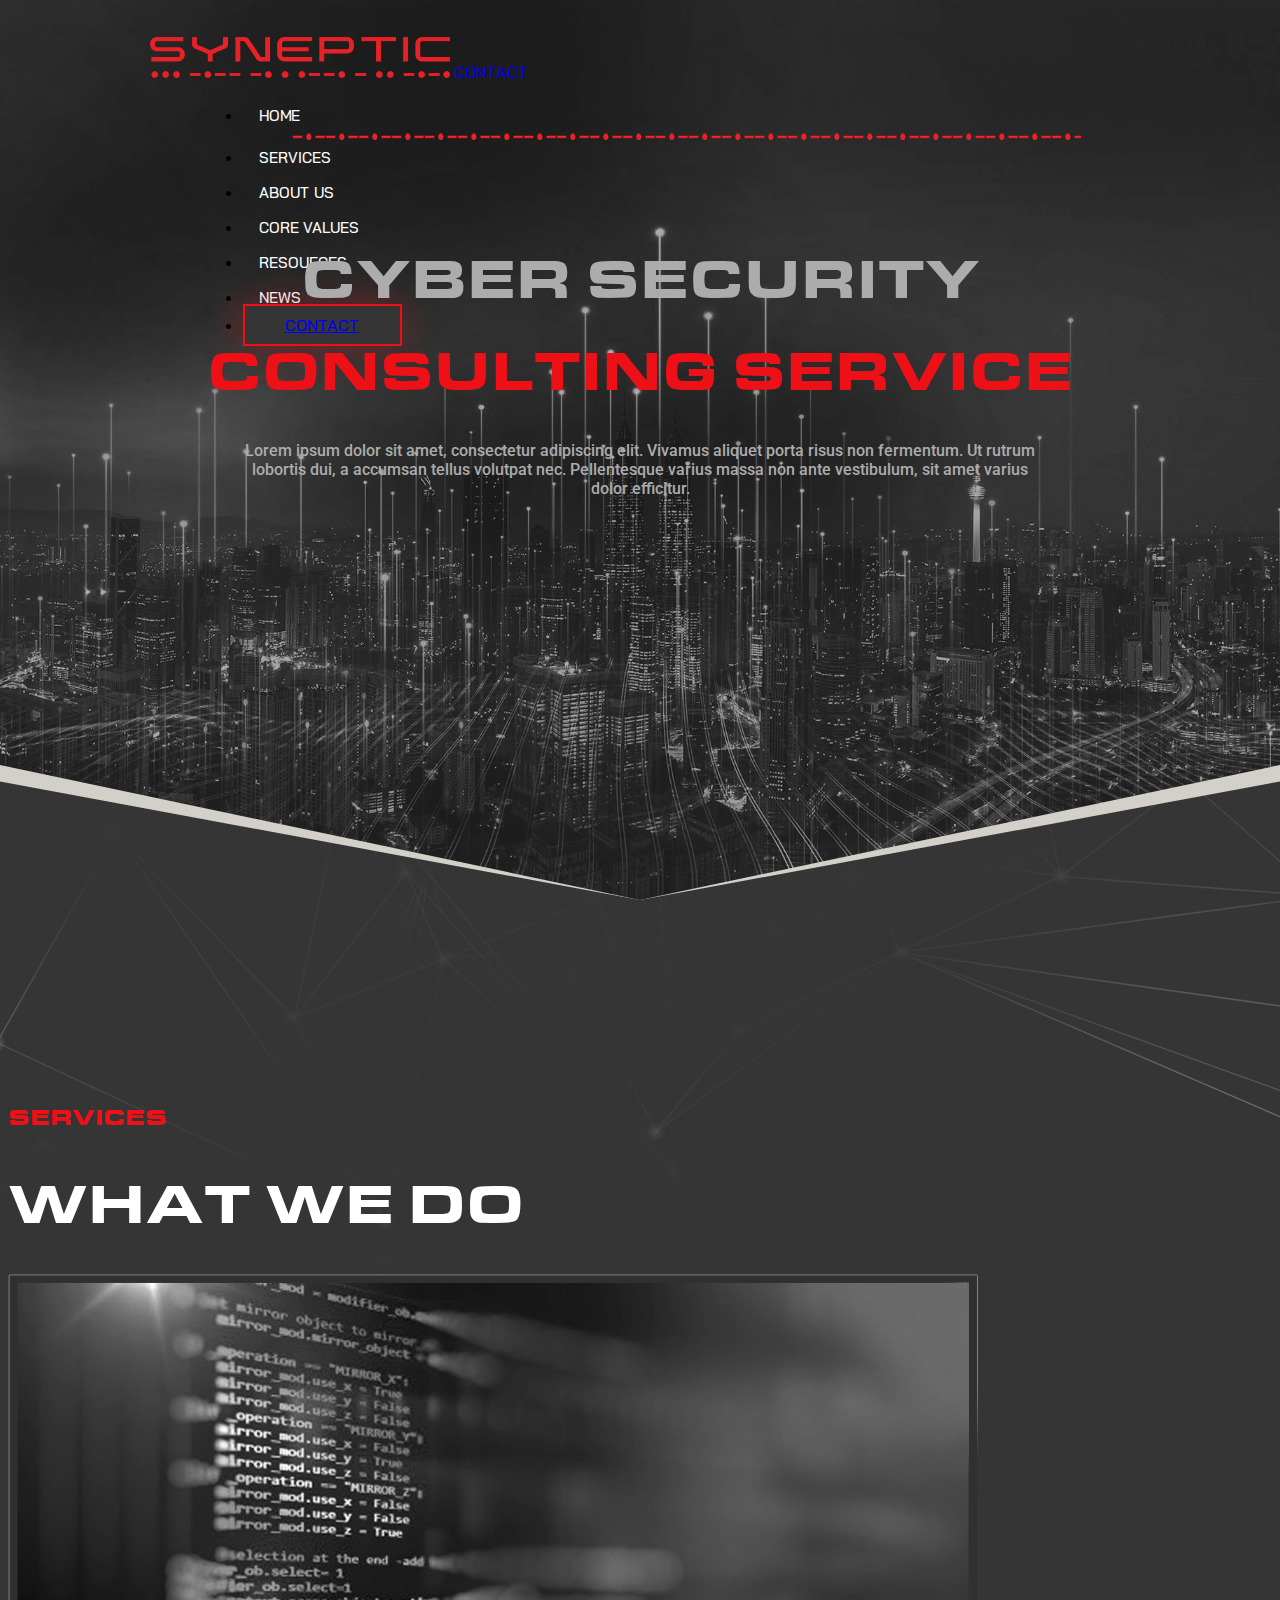
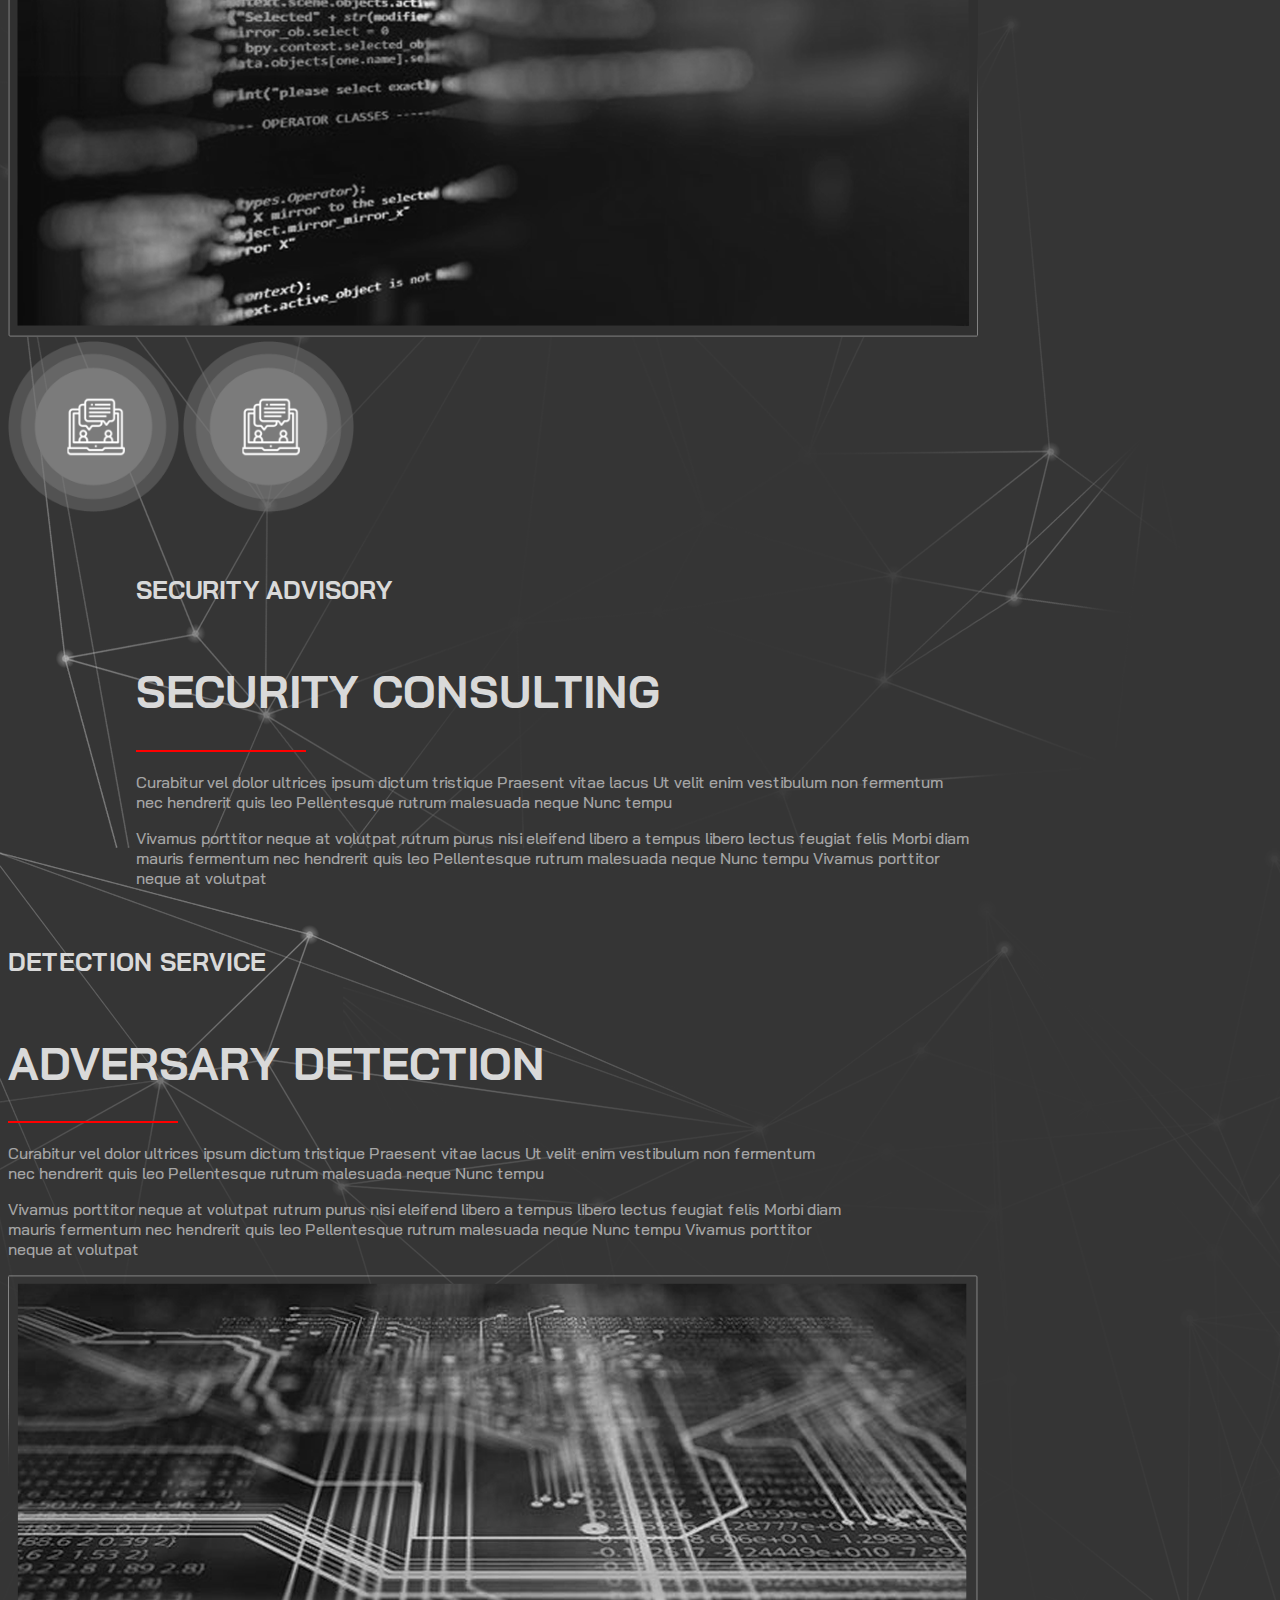
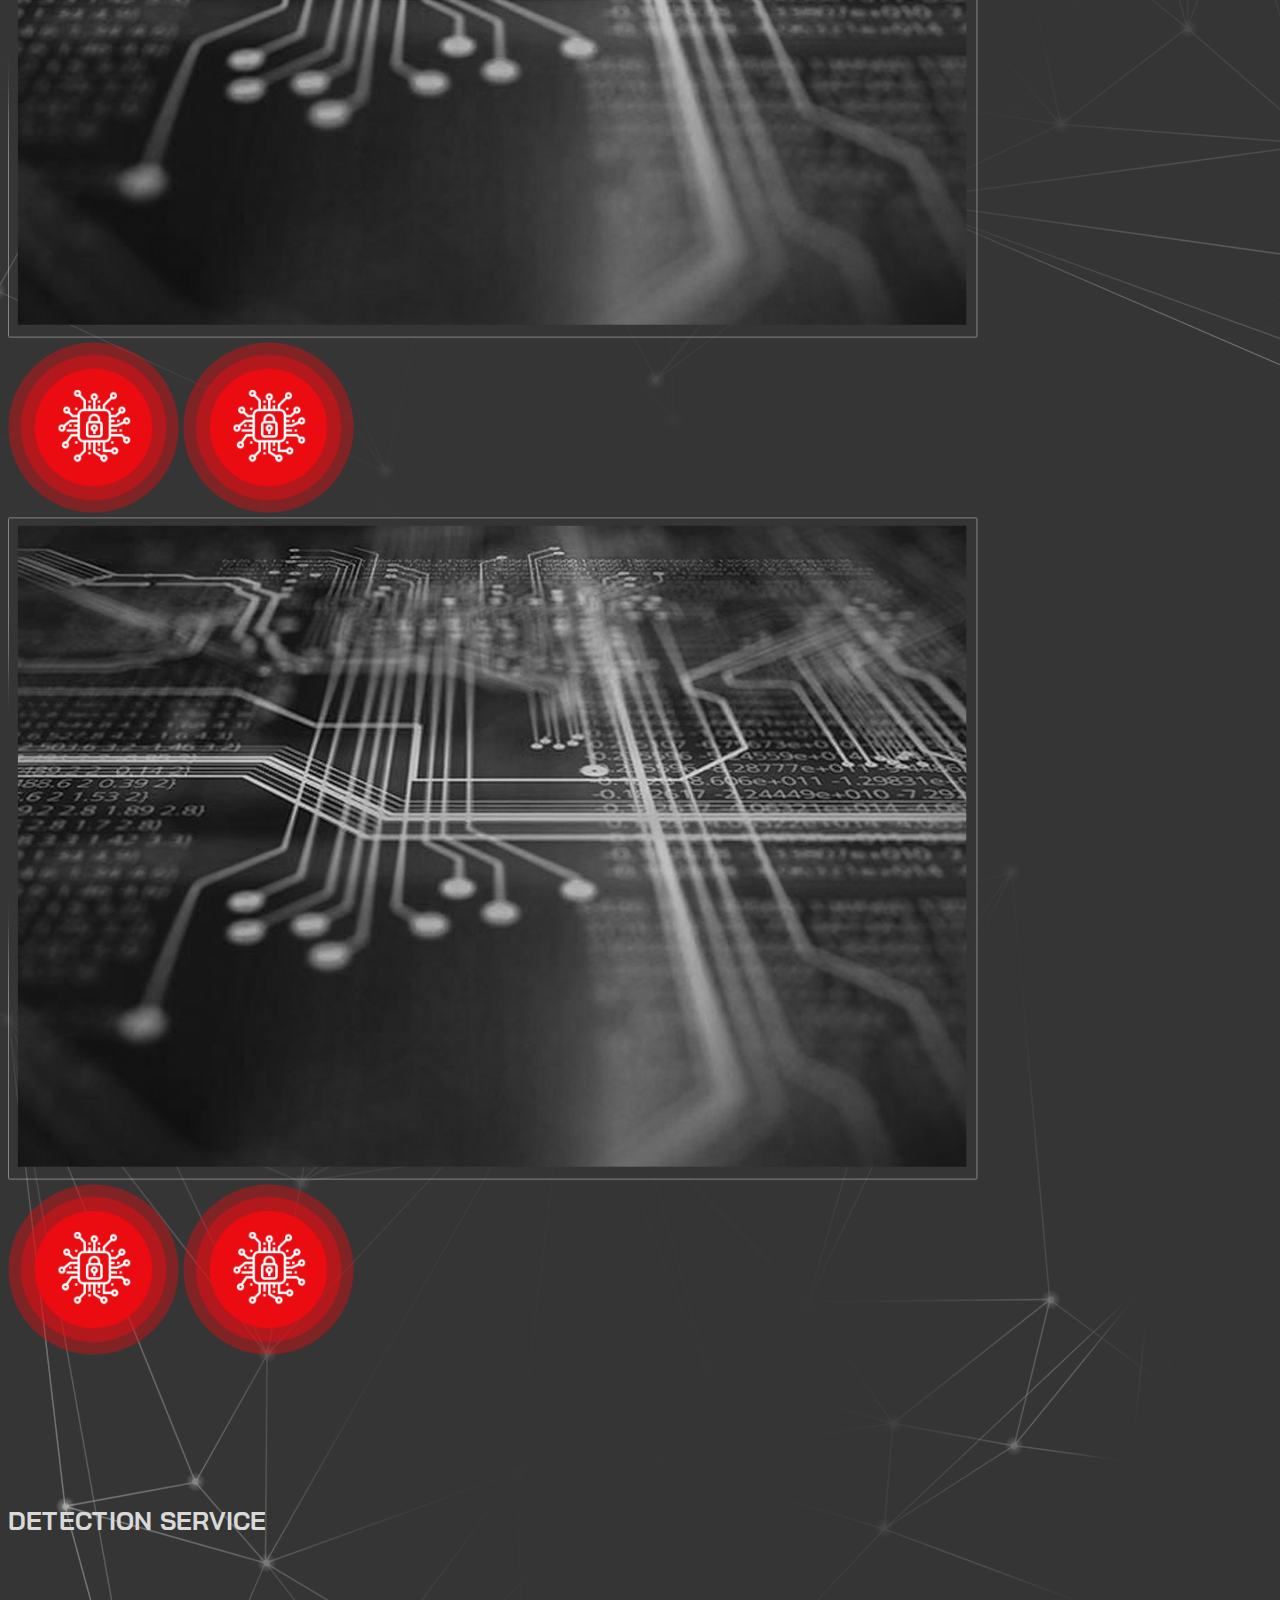
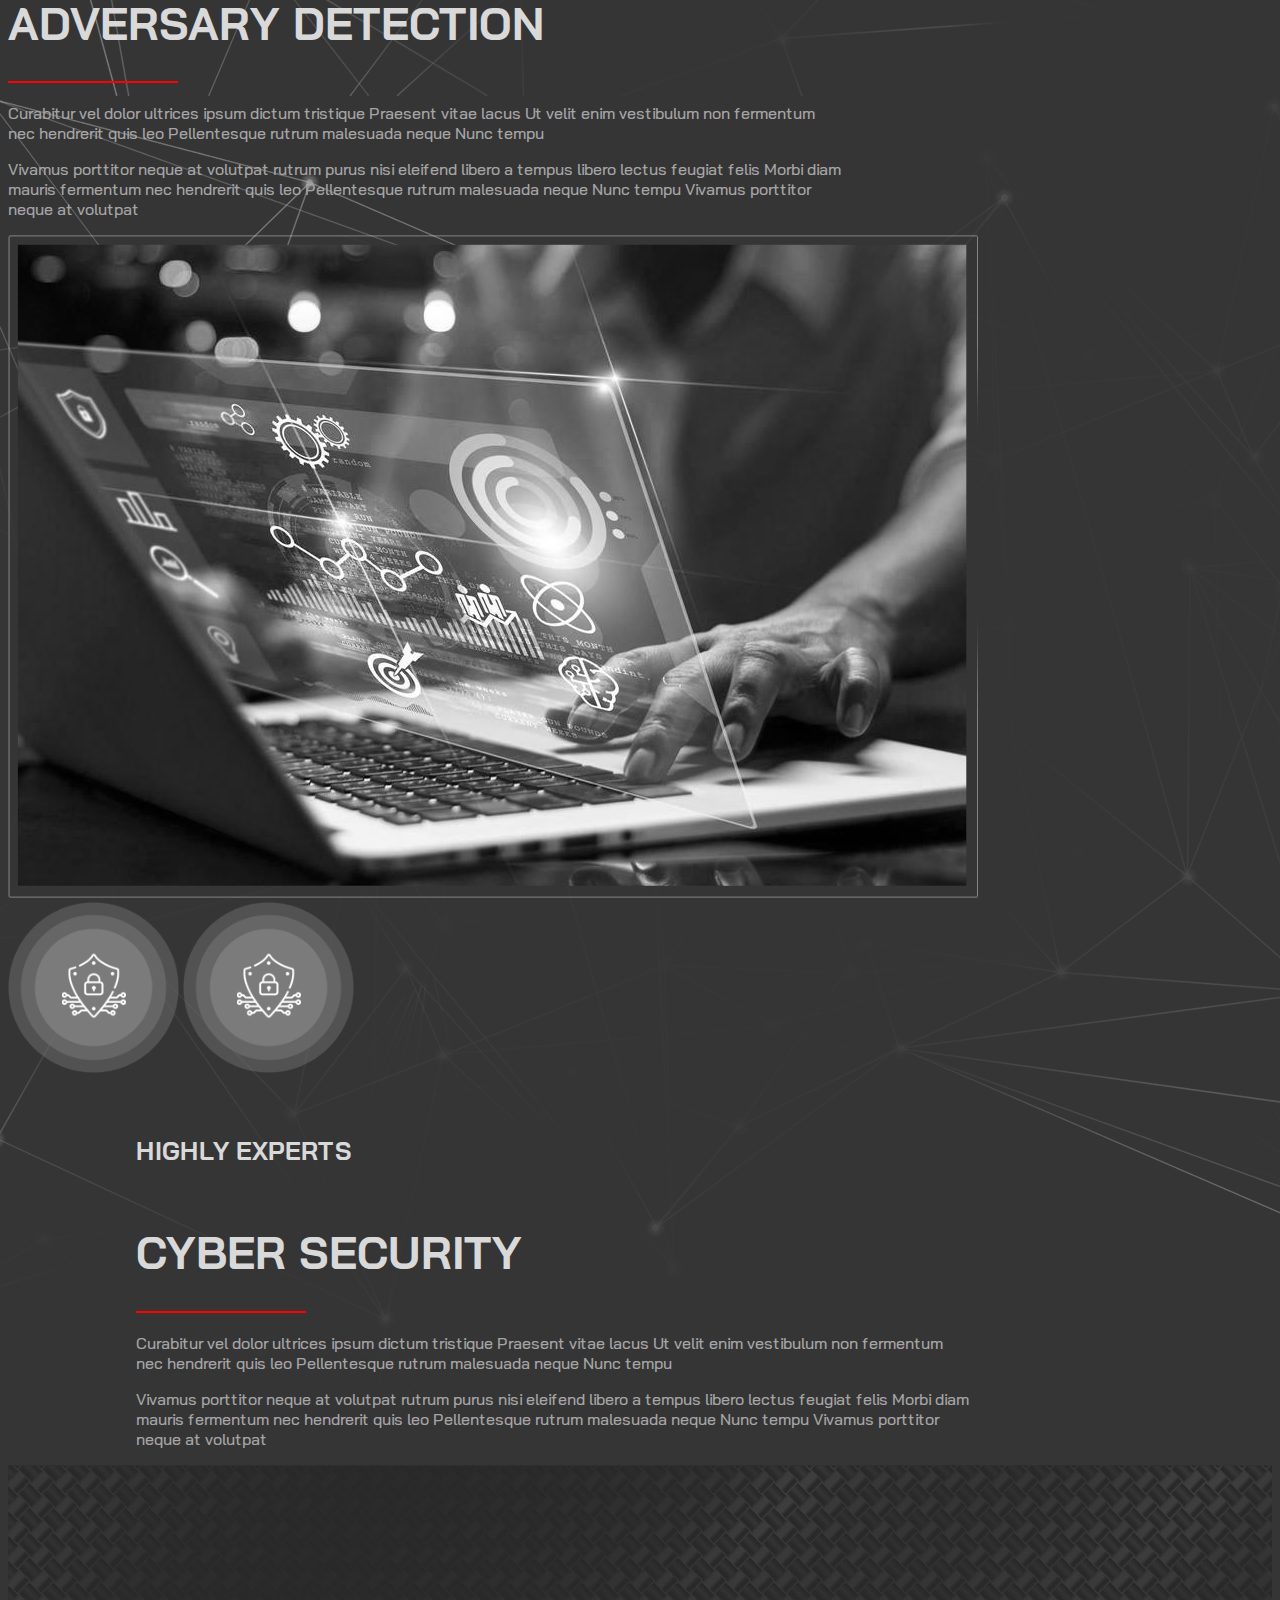
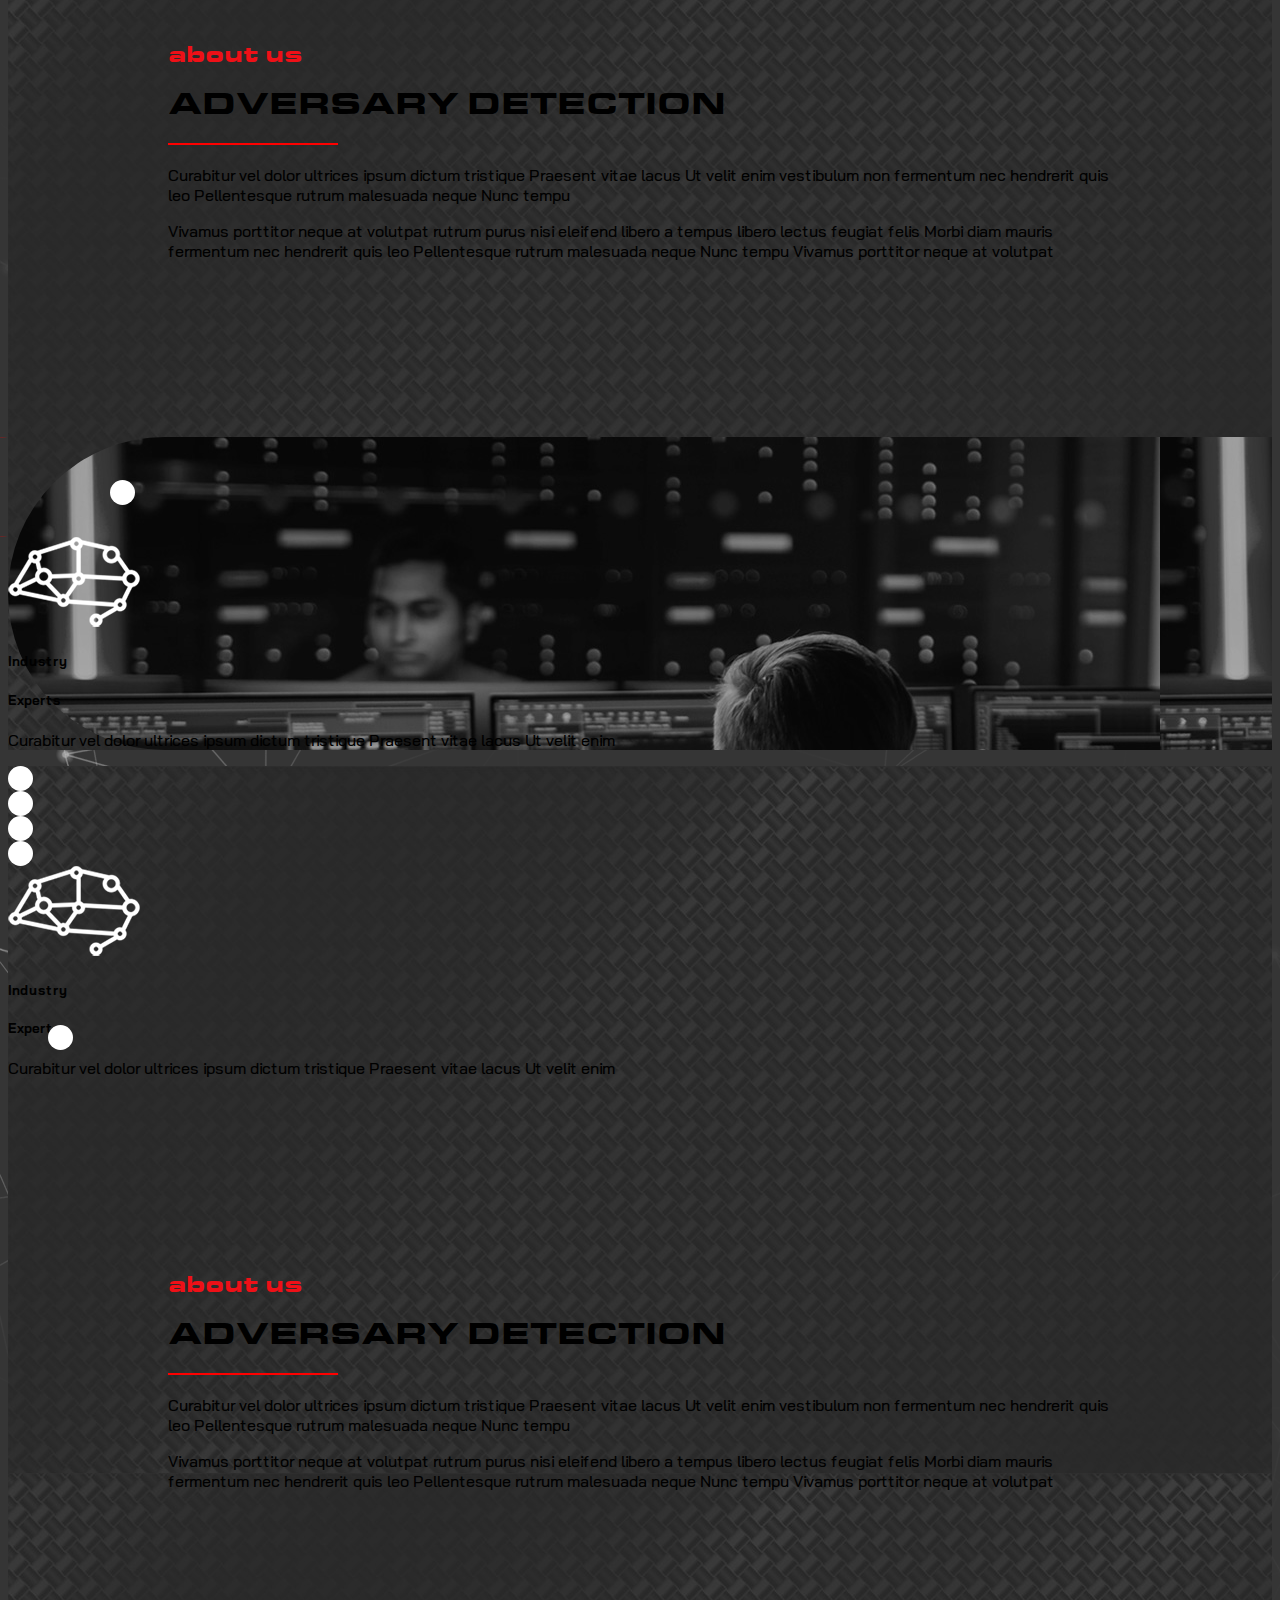
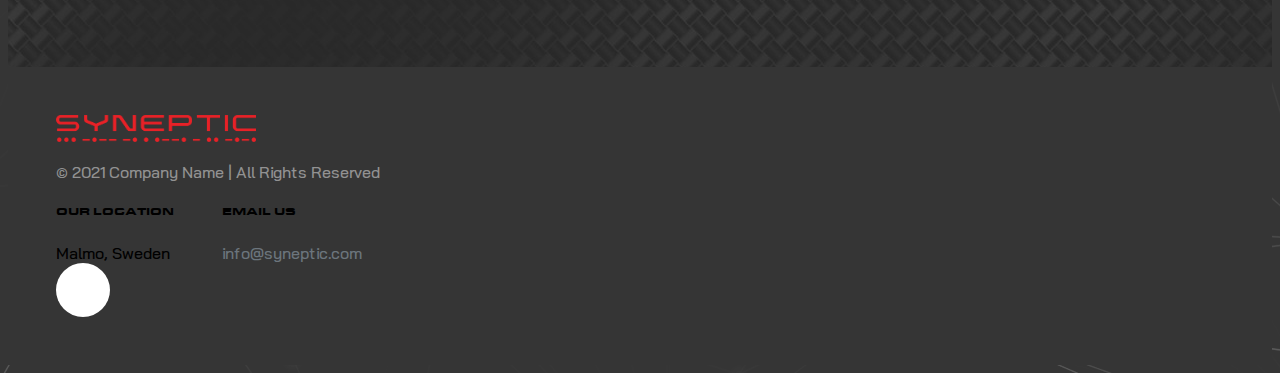
<file: index.html>
<!DOCTYPE html>
<html lang="en">

<head>
    <meta charset="UTF-8">
    <meta http-equiv="X-UA-Compatible" content="IE=edge">
    <meta name="viewport" content="width=device-width, initial-scale=1.0">
    <link href="https://cdn.jsdelivr.net/npm/bootstrap@5.0.0-beta3/dist/css/bootstrap.min.css" rel="stylesheet" integrity="sha384-eOJMYsd53ii+scO/bJGFsiCZc+5NDVN2yr8+0RDqr0Ql0h+rP48ckxlpbzKgwra6" crossorigin="anonymous">
    <link rel="stylesheet" href="assets/css/style.css">
    <link rel="stylesheet" href="assets/css/responsive.css">
    <link rel="stylesheet" href="https://cdnjs.cloudflare.com/ajax/libs/font-awesome/5.15.3/css/all.min.css" integrity="sha512-iBBXm8fW90+nuLcSKlbmrPcLa0OT92xO1BIsZ+ywDWZCvqsWgccV3gFoRBv0z+8dLJgyAHIhR35VZc2oM/gI1w==" crossorigin="anonymous" />
    <title>Syneptic - CYBER SECURITY- CONSULTING SERVICE</title>
</head>

<body>

    <div class="container-fluid custom-fluid-container navbar-position">
        <nav class="navbar navbar-expand-lg bg-transparent main-navbar text-white">
            <div class="container-fluid">
                <a class="navbar-brand" href="index.html"><img src="assets/img/logo.png" class="img-fluid"></a>

                <a class="text-white  d-md-none d-sm-block" href="mailto:info@syneptic.com" role="button" style="text-decoration: none;">CONTACT</a>
                <div class="collapse navbar-collapse" id="navbarText">

                    <span class="navbar-text">
                        <ul class="navbar-nav me-auto mb-2 mb-lg-0" id="top">
                            <li class="nav-item">
                                <a class="nav-link" aria-current="page" href="index.html">HOME</a>
                                <div class="navbar-active"></div>
                            </li>
                            <li class="nav-item">
                                <a class="nav-link" href="#services">SERVICES</a>
                            </li>
                            <li class="nav-item">
                                <a class="nav-link" href="#aboutus">ABOUT US</a>
                            </li>
                            <li class="nav-item">
                                <a class="nav-link" href="values.html">CORE VALUES</a>
                            </li>
                            <li class="nav-item">
                                <a class="nav-link" href="resources.html">RESOUECES</a>
                            </li>
                            <li class="nav-item">
                                <a class="nav-link" href="news.html">NEWS</a>
                            </li>
                            <li class="nav-item contact-button-nav d-none d-md-block">
                                <a class="btn btn-primary" href="#contact" role="button">CONTACT</a>
                            </li>
                        </ul>
                </span>
                </div>
            </div>
        </nav>
    </div>



    <section class="main-slider">
        <div class="slider-title-area">
            <h1 class="cyber-title">cyber security </h1>
            <h1 class="cyber-title-2">consulting service </h1>
            <p>Lorem ipsum dolor sit amet, consectetur adipiscing elit. Vivamus aliquet porta risus non fermentum. Ut rutrum lobortis dui, a accumsan tellus volutpat nec. Pellentesque varius massa non ante vestibulum, sit amet varius dolor efficitur.</p>


        </div>
        <div id="box" class="box">


            <div class="shadowboard"></div>
            <div class="clipboard">

            </div>
            <div class="clipboard2"></div>
            <div class="danti position-absolute top-100 start-50 translate-middle">
                <div class="bilbil position-absolute top-100 start-50 translate-middle">

                </div>
            </div>
        </div>


    </section>







    <section id="services">
        <!-- <div class="danti position-absolute start-50 translate-middle">
            <div class="bilbil position-absolute top-100 start-50 translate-middle">

            </div>
        </div> -->
        <div class="body-area-start">
            <div class="container-fluid custom-fluid-container">
                <div class="row">
                    <div class="title-area text-center">
                        <h6>services</h6>
                        <h1>what we do</h1>
                    </div>
                </div>

                <div class="section-body-area mt-5 mb-4">
                    <div class="row">

                        <div class="col-md-6 position-relative">
                            <img src="assets/img/security-consult_2.png" class="img-fluid">
                            <img src="assets/img/security_icon.png" class="img-fluid position-absolute start-100 top-50 ionc-class d-none d-md-block translate-middle">
                            <img src="assets/img/security_icon.png" class="img-fluid position-absolute top-100 start-50 translate-middle ionc-class d-md-none d-sm-block translate-middle">
                        </div>
                        <div class="col-md-6 verticle-po d-grid align-content-center flex-wrap">

                            <h6>SECURITY ADVISORY</h6>


                            <h1><a href="service.html"><strong>SECURITY</strong> Consulting</a></h1>



                            <div class="hr"></div>
                            <p class="mobile-p-top">Curabitur vel dolor ultrices ipsum dictum tristique Praesent vitae lacus Ut velit enim vestibulum non fermentum nec hendrerit quis leo Pellentesque rutrum malesuada neque Nunc tempu</p>

                            <p class="mobile-p-top">Vivamus porttitor neque at volutpat rutrum purus nisi eleifend libero a tempus libero lectus feugiat felis Morbi diam mauris fermentum nec hendrerit quis leo Pellentesque rutrum malesuada neque Nunc tempu Vivamus porttitor
                                neque at volutpat </p>

                        </div>
                    </div>
                </div>

                <div class="section-body-area mt-5 mb-4 d-none d-md-block">
                    <div class="row">
                        <div class="col-md-6 hori-po d-grid align-content-center flex-wrap">

                            <h6>detectION SERVICE</h6>


                            <h1><a href="service.html"><strong>ADVERSARY</strong> DETECTION</a></h1>

                            <div class="hr"></div>
                            <p class="mobile-p-top">Curabitur vel dolor ultrices ipsum dictum tristique Praesent vitae lacus Ut velit enim vestibulum non fermentum nec hendrerit quis leo Pellentesque rutrum malesuada neque Nunc tempu</p>

                            <p class="mobile-p-top">Vivamus porttitor neque at volutpat rutrum purus nisi eleifend libero a tempus libero lectus feugiat felis Morbi diam mauris fermentum nec hendrerit quis leo Pellentesque rutrum malesuada neque Nunc tempu Vivamus porttitor
                                neque at volutpat </p>
                        </div>

                        <div class="col-md-6 position-relative">
                            <img src="assets/img/adversary_detection.png" class="img-fluid">
                            <img src="assets/img/adversary_detection_icon.png" class="img-fluid position-absolute top-50 start-0 translate-middle ionc-class d-none d-md-block">
                            <img src="assets/img/adversary_detection_icon.png" class="img-fluid position-absolute top-100 start-50 translate-middle ionc-class d-md-none d-sm-block translate-middle">
                        </div>

                    </div>
                </div>

                <div class="section-body-area mt-5 mb-4 d-md-none d-sm-block">
                    <div class="row">
                        <div class="col-md-6 position-relative">
                            <img src="assets/img/adversary_detection.png" class="img-fluid">
                            <img src="assets/img/adversary_detection_icon.png" class="img-fluid position-absolute top-50 start-0 translate-middle ionc-class d-none d-md-block">
                            <img src="assets/img/adversary_detection_icon.png" class="img-fluid position-absolute top-100 start-50 translate-middle ionc-class d-md-none d-sm-block translate-middle">
                        </div>
                        <div class="col-md-6 hori-po d-grid align-content-center flex-wrap" style="padding-top: 5.5rem !important;">

                            <h6>detectION SERVICE</h6>


                            <h1> <a href="service.html"><strong>ADVERSARY</strong> DETECTION</a></h1>

                            <div class="hr"></div>
                            <p class="mobile-p-top">Curabitur vel dolor ultrices ipsum dictum tristique Praesent vitae lacus Ut velit enim vestibulum non fermentum nec hendrerit quis leo Pellentesque rutrum malesuada neque Nunc tempu</p>

                            <p class="mobile-p-top">Vivamus porttitor neque at volutpat rutrum purus nisi eleifend libero a tempus libero lectus feugiat felis Morbi diam mauris fermentum nec hendrerit quis leo Pellentesque rutrum malesuada neque Nunc tempu Vivamus porttitor
                                neque at volutpat </p>
                        </div>



                    </div>
                </div>

                <div class="section-body-area mt-5 mb-5">
                    <div class="row">

                        <div class="col-md-6 position-relative">
                            <img src="assets/img/cyber_security.png" class="img-fluid">
                            <img src="assets/img/cyber_security_icon.png" class="img-fluid position-absolute start-100 top-50 ionc-class d-none d-md-block translate-middle">
                            <img src="assets/img/cyber_security_icon.png" class="img-fluid position-absolute top-100 start-50 translate-middle ionc-class d-md-none d-sm-block translate-middle">
                        </div>
                        <div class="col-md-6 verticle-po  d-grid align-content-center flex-wrap">

                            <h6>HIGHLY EXPERTS</h6>


                            <h1><a href="service.html"><strong>CYBER</strong> SECURITY</a></h1>

                            <div class="hr"></div>
                            <p class="mobile-p-top">Curabitur vel dolor ultrices ipsum dictum tristique Praesent vitae lacus Ut velit enim vestibulum non fermentum nec hendrerit quis leo Pellentesque rutrum malesuada neque Nunc tempu</p>

                            <p class="mobile-p-top">Vivamus porttitor neque at volutpat rutrum purus nisi eleifend libero a tempus libero lectus feugiat felis Morbi diam mauris fermentum nec hendrerit quis leo Pellentesque rutrum malesuada neque Nunc tempu Vivamus porttitor
                                neque at volutpat </p>

                        </div>
                    </div>
                </div>
            </div>
        </div>
    </section>

    <!-- Desktop About us section start -->
    <section class="about-us d-none d-md-block" id="aboutus">
        <div class="container-fluid">
            <div class="row">
                <div class="col-md-6">
                    <div class="all-padding-six">
                        <div class="map-container">
                            <div class="inner-basic division-details">
                                <div class="initialmsg">
                                    <h2 class="text-red text-uppercase eurostile-font">about us</h2>
                                    <h1 class="text-white text-uppercase fw-bold eurostile-font">ADVERSARY DETECTION</h1>
                                    <div class="hr"></div>
                                    <p class="text-white">Curabitur vel dolor ultrices ipsum dictum tristique Praesent vitae lacus Ut velit enim vestibulum non fermentum nec hendrerit quis leo Pellentesque rutrum malesuada neque Nunc tempu</p>

                                    <p class="text-white">Vivamus porttitor neque at volutpat rutrum purus nisi eleifend libero a tempus libero lectus feugiat felis Morbi diam mauris fermentum nec hendrerit quis leo Pellentesque rutrum malesuada neque Nunc tempu Vivamus porttitor
                                        neque at volutpat </p>
                                </div>
                                <div class="darwin hide">
                                    <h2 class="text-red text-uppercase eurostile-font">about us</h2>
                                    <h1 class="text-white text-uppercase fw-bold eurostile-font">ADVERSARY DETECTION</h1>
                                    <div class="hr"></div>
                                    <p class="text-white">Curabitur vel dolor ultrices ipsum dictum tristique Praesent vitae lacus Ut velit enim vestibulum non fermentum nec hendrerit quis leo Pellentesque rutrum malesuada neque Nunc tempu</p>

                                    <p class="text-white">Vivamus porttitor neque at volutpat rutrum purus nisi eleifend libero a tempus libero lectus feugiat felis Morbi diam mauris fermentum nec hendrerit quis leo Pellentesque rutrum malesuada neque Nunc tempu Vivamus porttitor
                                        neque at volutpat </p>
                                </div>
                                <div class="ptown hide">
                                    <h2 class="text-red text-uppercase eurostile-font">Who we are</h2>
                                    <h1 class="text-white text-uppercase fw-bold eurostile-font">ADVERSARY DETECTION 2</h1>
                                    <div class="hr"></div>
                                    <p class="text-white">Curabitur vel dolor ultrices ipsum dictum tristique Praesent vitae lacus Ut velit enim vestibulum non fermentum nec hendrerit quis leo Pellentesque rutrum malesuada neque Nunc tempu</p>

                                    <p class="text-white">Vivamus porttitor neque at volutpat rutrum purus nisi eleifend libero a tempus libero lectus feugiat felis Morbi diam mauris fermentum nec hendrerit quis leo Pellentesque rutrum malesuada neque Nunc tempu Vivamus porttitor
                                        neque at volutpat </p>
                                </div>
                                <div class="philly hide">
                                    <h2 class="text-red text-uppercase eurostile-font">How we work</h2>
                                    <h1 class="text-white text-uppercase fw-bold eurostile-font">ADVERSARY DETECTION 3</h1>
                                    <div class="hr"></div>
                                    <p class="text-white">Curabitur vel dolor ultrices ipsum dictum tristique Praesent vitae lacus Ut velit enim vestibulum non fermentum nec hendrerit quis leo Pellentesque rutrum malesuada neque Nunc tempu</p>

                                    <p class="text-white">Vivamus porttitor neque at volutpat rutrum purus nisi eleifend libero a tempus libero lectus feugiat felis Morbi diam mauris fermentum nec hendrerit quis leo Pellentesque rutrum malesuada neque Nunc tempu Vivamus porttitor
                                        neque at volutpat </p>
                                </div>
                                <div class="dela hide">
                                    <h2 class="text-red text-uppercase eurostile-font">Get in touch</h2>
                                    <h1 class="text-white text-uppercase fw-bold eurostile-font">ADVERSARY DETECTION 4</h1>
                                    <div class="hr"></div>
                                    <p class="text-white">Curabitur vel dolor ultrices ipsum dictum tristique Praesent vitae lacus Ut velit enim vestibulum non fermentum nec hendrerit quis leo Pellentesque rutrum malesuada neque Nunc tempu</p>

                                    <p class="text-white">Vivamus porttitor neque at volutpat rutrum purus nisi eleifend libero a tempus libero lectus feugiat felis Morbi diam mauris fermentum nec hendrerit quis leo Pellentesque rutrum malesuada neque Nunc tempu Vivamus porttitor
                                        neque at volutpat </p>
                                </div>
                            </div>
                        </div>

                    </div>
                </div>

                <div class="col-md-6 text-center industries-expert position-relative">
                    <div class="slide-handeler">
                        <div class="dots dot1 dot1-tabs map-point-sm" data-show=".darwin"></div>
                        <div class="dots dot2 dot2-tabs map-point-sm" data-show=".ptown"></div>
                        <div class="dots dot3 dot3-tabs map-point-sm" data-show=".philly"></div>
                        <div class="dots dot4 dot4-tabs map-point-sm" data-show=".dela"></div>
                    </div>
                    <div class="expert-text position-absolute top-50 start-50 translate-middle">
                        <img src="assets/img/brain.png" class="img-fluid mb-4">
                        <h5 class="text-white text-uppercase">Industry </h5>
                        <h5 class="text-white text-uppercase">Experts</h5>
                        <p class="text-white">Curabitur vel dolor ultrices ipsum dictum tristique Praesent vitae lacus Ut velit enim </p>
                    </div>

                </div>

            </div>
        </div>
    </section>
    <!-- Desktop About us section start -->

    <!-- mobile About us section start -->
    <section class="about-us d-block d-md-none">
        <div class="container-fluid">
            <div class="row">
                <div class="col-md-6 text-center industries-expert-mobile position-relative">
                    <div class="slide-handeler-mobile">
                        <div class="dots dot1-mobile map-point-sm" data-show=".darwin"></div>
                        <div class="dots dot2-mobile map-point-sm" data-show=".ptown"></div>
                        <div class="dots dot3-mobile map-point-sm" data-show=".philly"></div>
                        <div class="dots dot4-mobile map-point-sm" data-show=".dela"></div>
                    </div>
                    <div class="expert-text position-absolute top-50 start-50 translate-middle">
                        <img src="assets/img/brain.png" class="img-fluid mb-4">
                        <h5 class="text-white text-uppercase">Industry </h5>
                        <h5 class="text-white text-uppercase">Experts</h5>
                        <p class="text-white">Curabitur vel dolor ultrices ipsum dictum tristique Praesent vitae lacus Ut velit enim </p>
                    </div>

                </div>
                <div class="col-md-6">
                    <div class="hori-po all-padding-six margin-top-mobile-5">
                        <div class="map-container">
                            <div class="inner-basic division-details">
                                <div class="initialmsg">
                                    <h2 class="text-red text-uppercase eurostile-font">about us</h2>
                                    <h1 class="text-white text-uppercase fw-bold eurostile-font">ADVERSARY DETECTION</h1>
                                    <div class="hr"></div>
                                    <p class="text-white">Curabitur vel dolor ultrices ipsum dictum tristique Praesent vitae lacus Ut velit enim vestibulum non fermentum nec hendrerit quis leo Pellentesque rutrum malesuada neque Nunc tempu</p>

                                    <p class="text-white">Vivamus porttitor neque at volutpat rutrum purus nisi eleifend libero a tempus libero lectus feugiat felis Morbi diam mauris fermentum nec hendrerit quis leo Pellentesque rutrum malesuada neque Nunc tempu Vivamus porttitor
                                        neque at volutpat </p>
                                </div>
                                <div class="darwin hide">
                                    <h2 class="text-red text-uppercase eurostile-font">about us</h2>
                                    <h1 class="text-white text-uppercase fw-bold eurostile-font">ADVERSARY DETECTION</h1>
                                    <div class="hr"></div>
                                    <p class="text-white">Curabitur vel dolor ultrices ipsum dictum tristique Praesent vitae lacus Ut velit enim vestibulum non fermentum nec hendrerit quis leo Pellentesque rutrum malesuada neque Nunc tempu</p>

                                    <p class="text-white">Vivamus porttitor neque at volutpat rutrum purus nisi eleifend libero a tempus libero lectus feugiat felis Morbi diam mauris fermentum nec hendrerit quis leo Pellentesque rutrum malesuada neque Nunc tempu Vivamus porttitor
                                        neque at volutpat </p>
                                </div>
                                <div class="ptown hide">
                                    <h2 class="text-red text-uppercase eurostile-font">Who we are</h2>
                                    <h1 class="text-white text-uppercase fw-bold eurostile-font">ADVERSARY DETECTION 2</h1>
                                    <div class="hr"></div>
                                    <p class="text-white">Curabitur vel dolor ultrices ipsum dictum tristique Praesent vitae lacus Ut velit enim vestibulum non fermentum nec hendrerit quis leo Pellentesque rutrum malesuada neque Nunc tempu</p>

                                    <p class="text-white">Vivamus porttitor neque at volutpat rutrum purus nisi eleifend libero a tempus libero lectus feugiat felis Morbi diam mauris fermentum nec hendrerit quis leo Pellentesque rutrum malesuada neque Nunc tempu Vivamus porttitor
                                        neque at volutpat </p>
                                </div>
                                <div class="philly hide">
                                    <h2 class="text-red text-uppercase eurostile-font">How we work</h2>
                                    <h1 class="text-white text-uppercase fw-bold eurostile-font">ADVERSARY DETECTION 3</h1>
                                    <div class="hr"></div>
                                    <p class="text-white">Curabitur vel dolor ultrices ipsum dictum tristique Praesent vitae lacus Ut velit enim vestibulum non fermentum nec hendrerit quis leo Pellentesque rutrum malesuada neque Nunc tempu</p>

                                    <p class="text-white">Vivamus porttitor neque at volutpat rutrum purus nisi eleifend libero a tempus libero lectus feugiat felis Morbi diam mauris fermentum nec hendrerit quis leo Pellentesque rutrum malesuada neque Nunc tempu Vivamus porttitor
                                        neque at volutpat </p>
                                </div>
                                <div class="dela hide">
                                    <h2 class="text-red text-uppercase eurostile-font">Get in touch</h2>
                                    <h1 class="text-white text-uppercase fw-bold eurostile-font">ADVERSARY DETECTION 4</h1>
                                    <div class="hr"></div>
                                    <p class="text-white">Curabitur vel dolor ultrices ipsum dictum tristique Praesent vitae lacus Ut velit enim vestibulum non fermentum nec hendrerit quis leo Pellentesque rutrum malesuada neque Nunc tempu</p>

                                    <p class="text-white">Vivamus porttitor neque at volutpat rutrum purus nisi eleifend libero a tempus libero lectus feugiat felis Morbi diam mauris fermentum nec hendrerit quis leo Pellentesque rutrum malesuada neque Nunc tempu Vivamus porttitor
                                        neque at volutpat </p>
                                </div>
                            </div>
                        </div>

                    </div>
                </div>



            </div>
        </div>
    </section>
    <!-- mobile About us section start -->

    <footer class="footer mt-auto bg-light bg-color-dark">
        <div class="container-fluid custom-fluid-container">
            <div class="row">
                <div class="col-md-5">
                    <img src="assets/img/logo.png" class="img-fluid logo mb-4">
                    <p class="text-light-gray baijamjuree-font"> © 2021 Company Name | All Rights Reserved </p>
                </div>
                <div class="col-md-5 d-flex-desktop mt-3">
                    <div class="location-info me-5-desktop ">
                        <h6 class="text-white fw-bold eurostile-font">OUR LOCATION</h6>

                        <p class="baijamjuree-font text-muted fw-bold"><i class="fas fa-map-marker-alt text-red"></i> Malmo, Sweden</p>

                    </div>
                    <div class="email-info">
                        <h6 class="text-white fw-bold eurostile-font">EMAIL US</h6>


                        <p class="baijamjuree-font text-muted"><i class="fas fa-envelope text-red"></i> <a href="mailto:info@syneptic.com">info@syneptic.com</a></p>
                    </div>
                </div>
                <div class="col-md-2 mt-3">
                    <a href="#">
                        <div class="social-icon float-md-end">
                            <i class="fab fa-linkedin-in text-black-50"></i>
                        </div>
                    </a>

                    <div class="float-end text-md-end copyright-text">


                    </div>
                </div>
            </div>
        </div>
    </footer>



</body>
<script src="https://code.jquery.com/jquery-3.6.0.min.js" integrity="sha256-/xUj+3OJU5yExlq6GSYGSHk7tPXikynS7ogEvDej/m4=" crossorigin="anonymous"></script>
<script src="https://cdn.jsdelivr.net/npm/@popperjs/core@2.9.1/dist/umd/popper.min.js" integrity="sha384-SR1sx49pcuLnqZUnnPwx6FCym0wLsk5JZuNx2bPPENzswTNFaQU1RDvt3wT4gWFG" crossorigin="anonymous"></script>
<script src="https://cdn.jsdelivr.net/npm/bootstrap@5.0.0-beta3/dist/js/bootstrap.min.js" integrity="sha384-j0CNLUeiqtyaRmlzUHCPZ+Gy5fQu0dQ6eZ/xAww941Ai1SxSY+0EQqNXNE6DZiVc" crossorigin="anonymous"></script>
<script>
    $(document).on('click', '.map-point-sm', function() {
        var show = $(this).data('show');

        $(show).removeClass("hide").siblings().addClass("hide");
    });
</script>

</html>
</file>
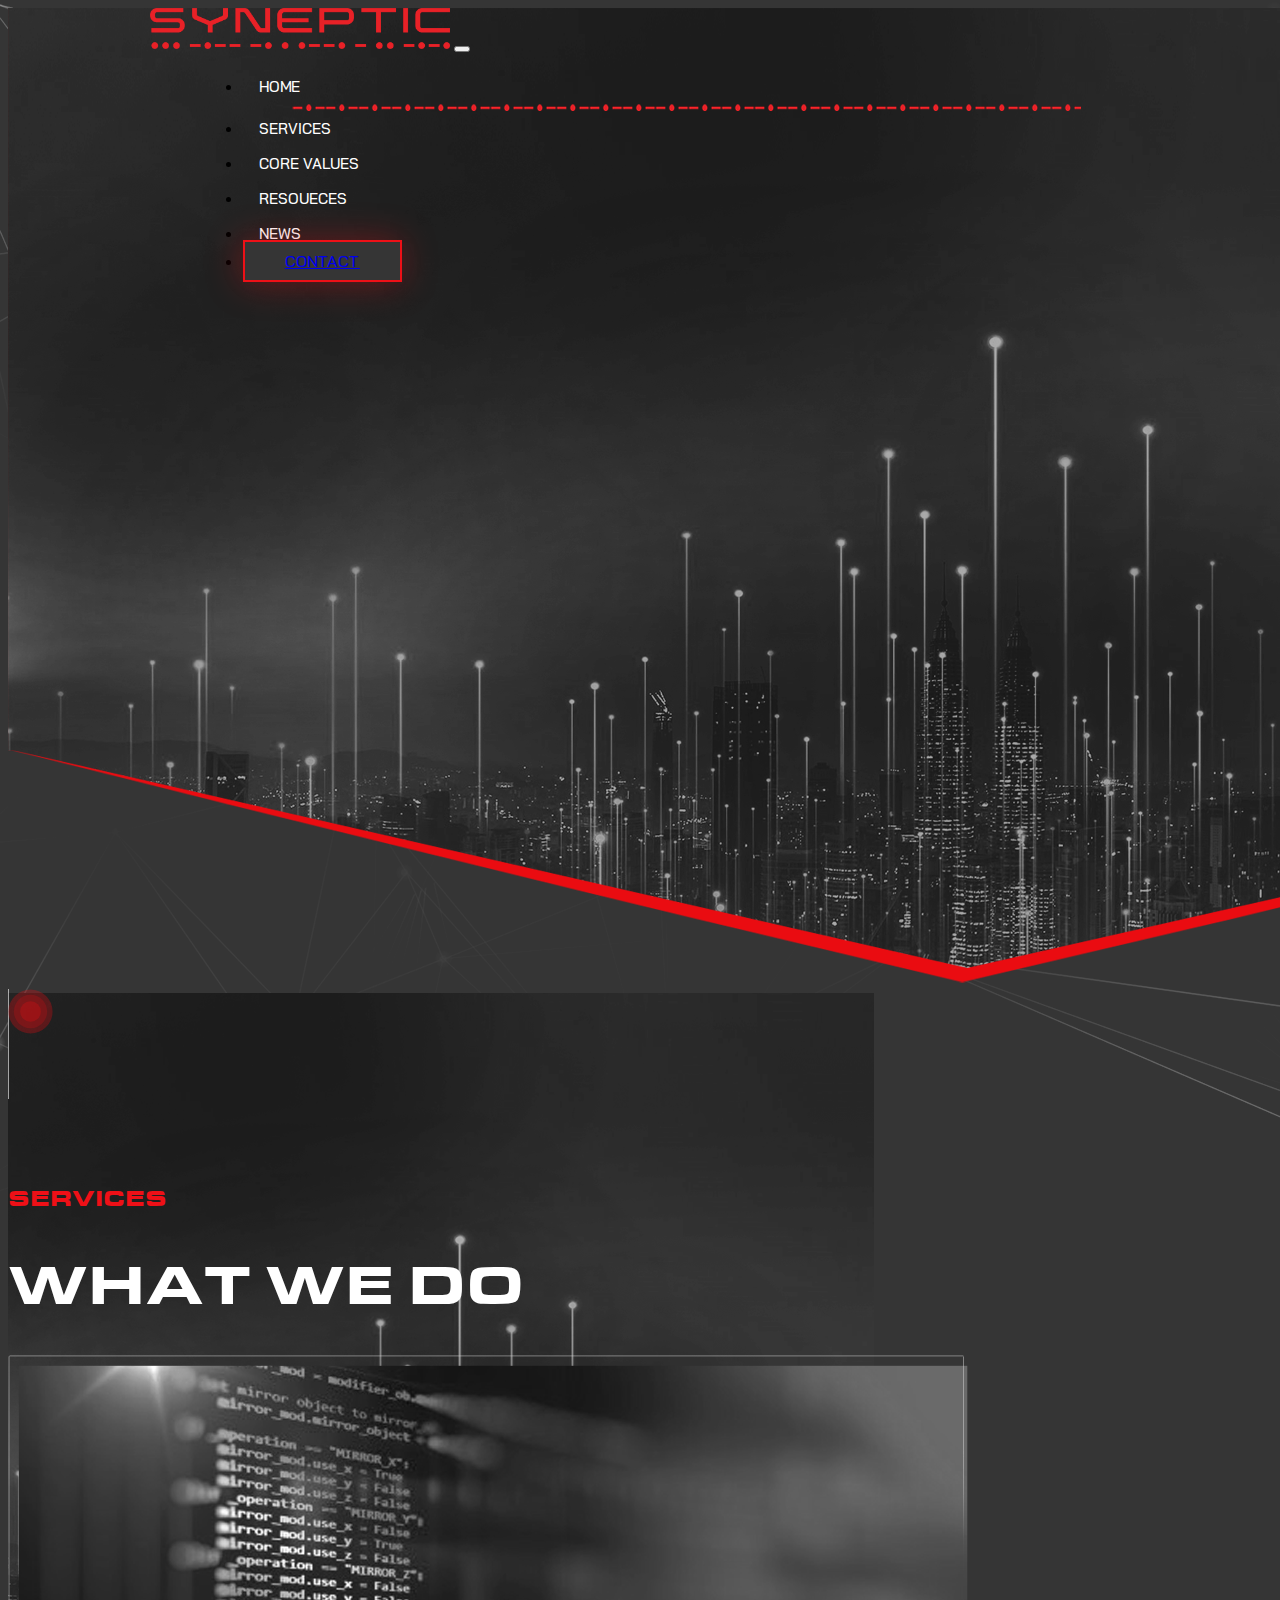
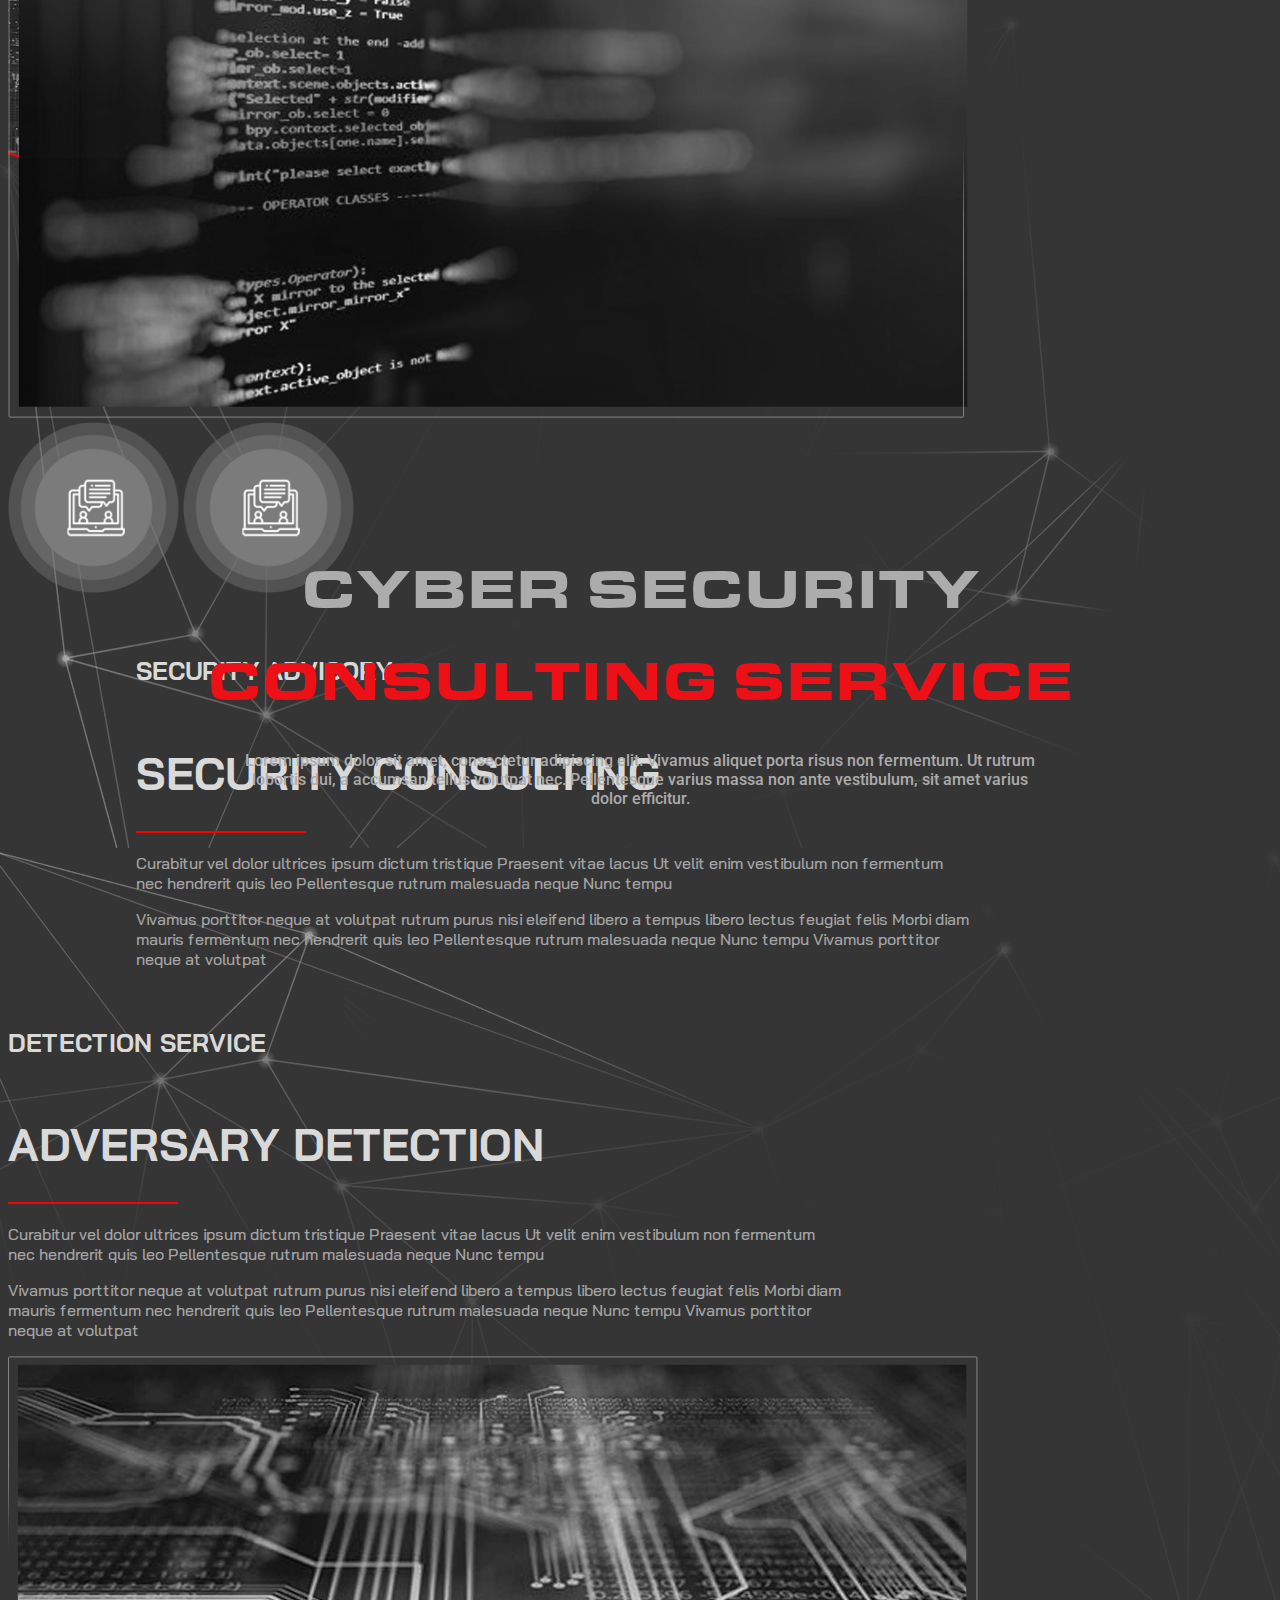
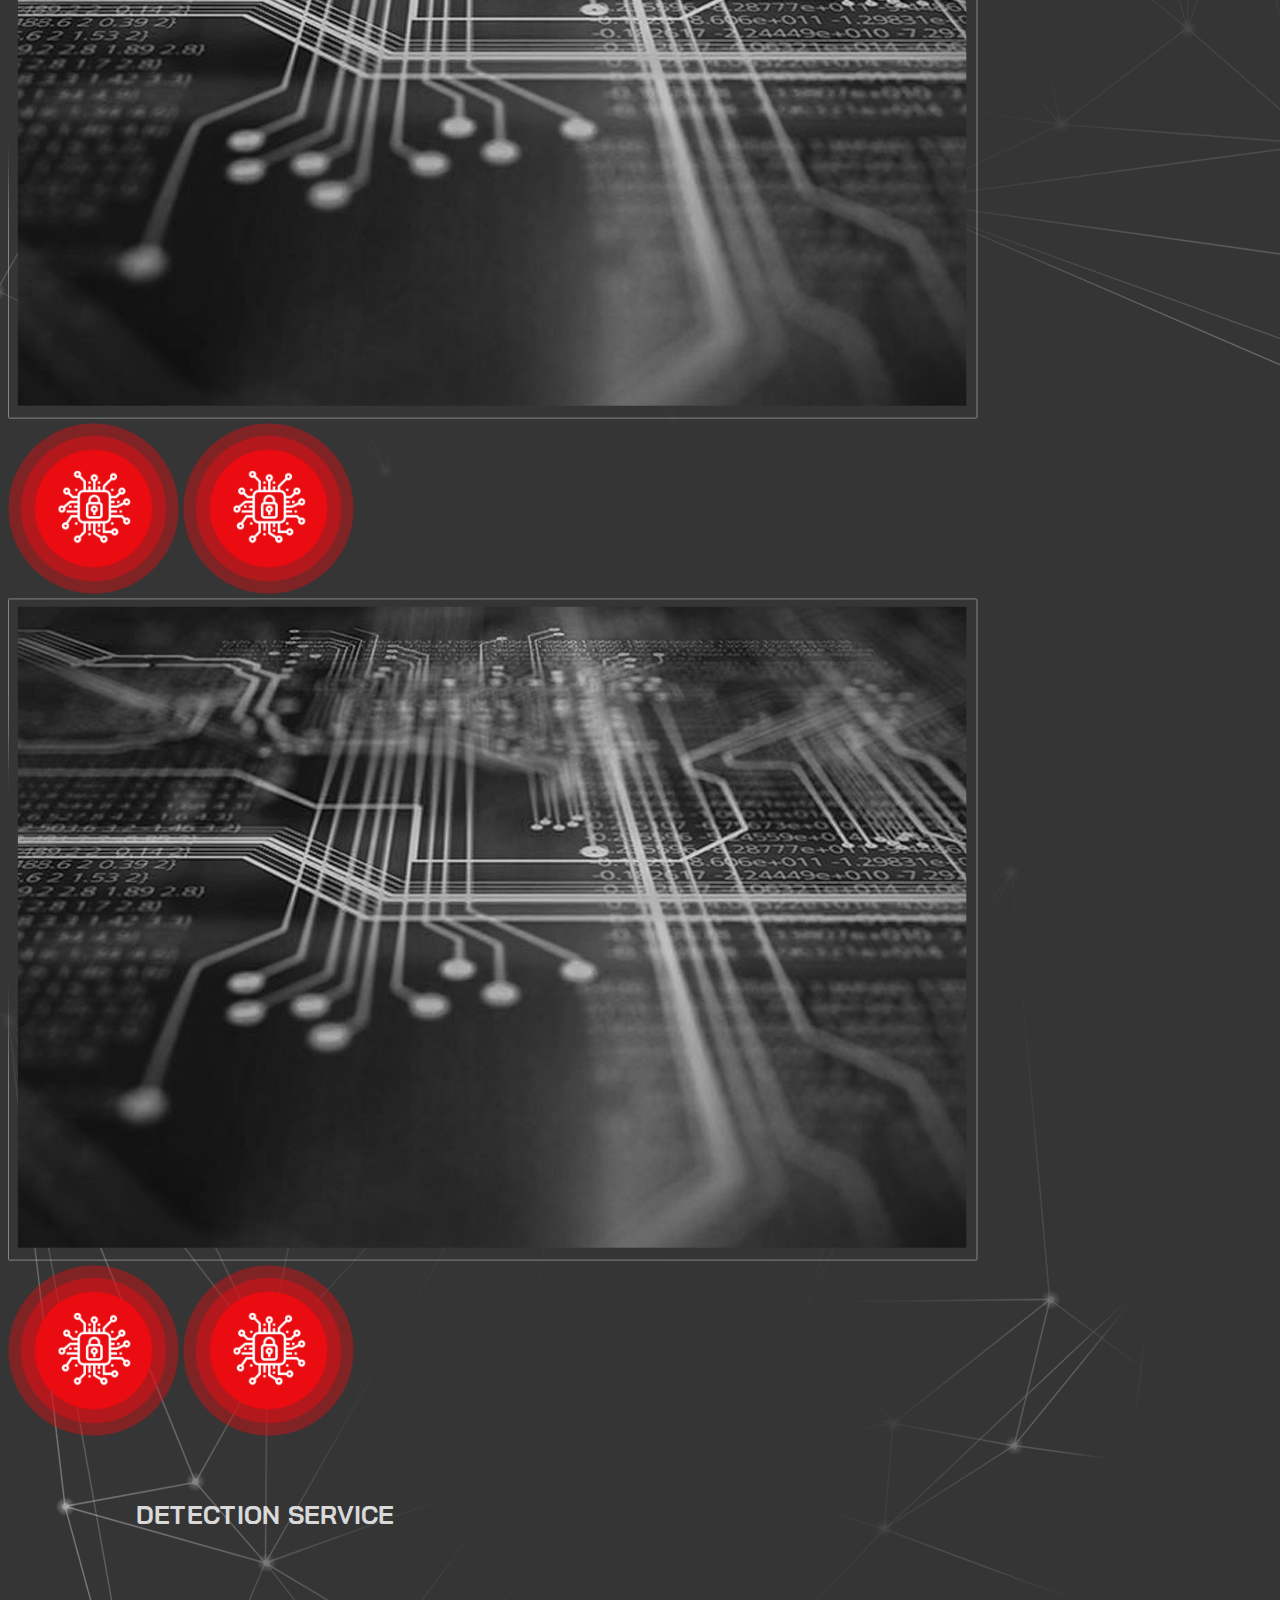
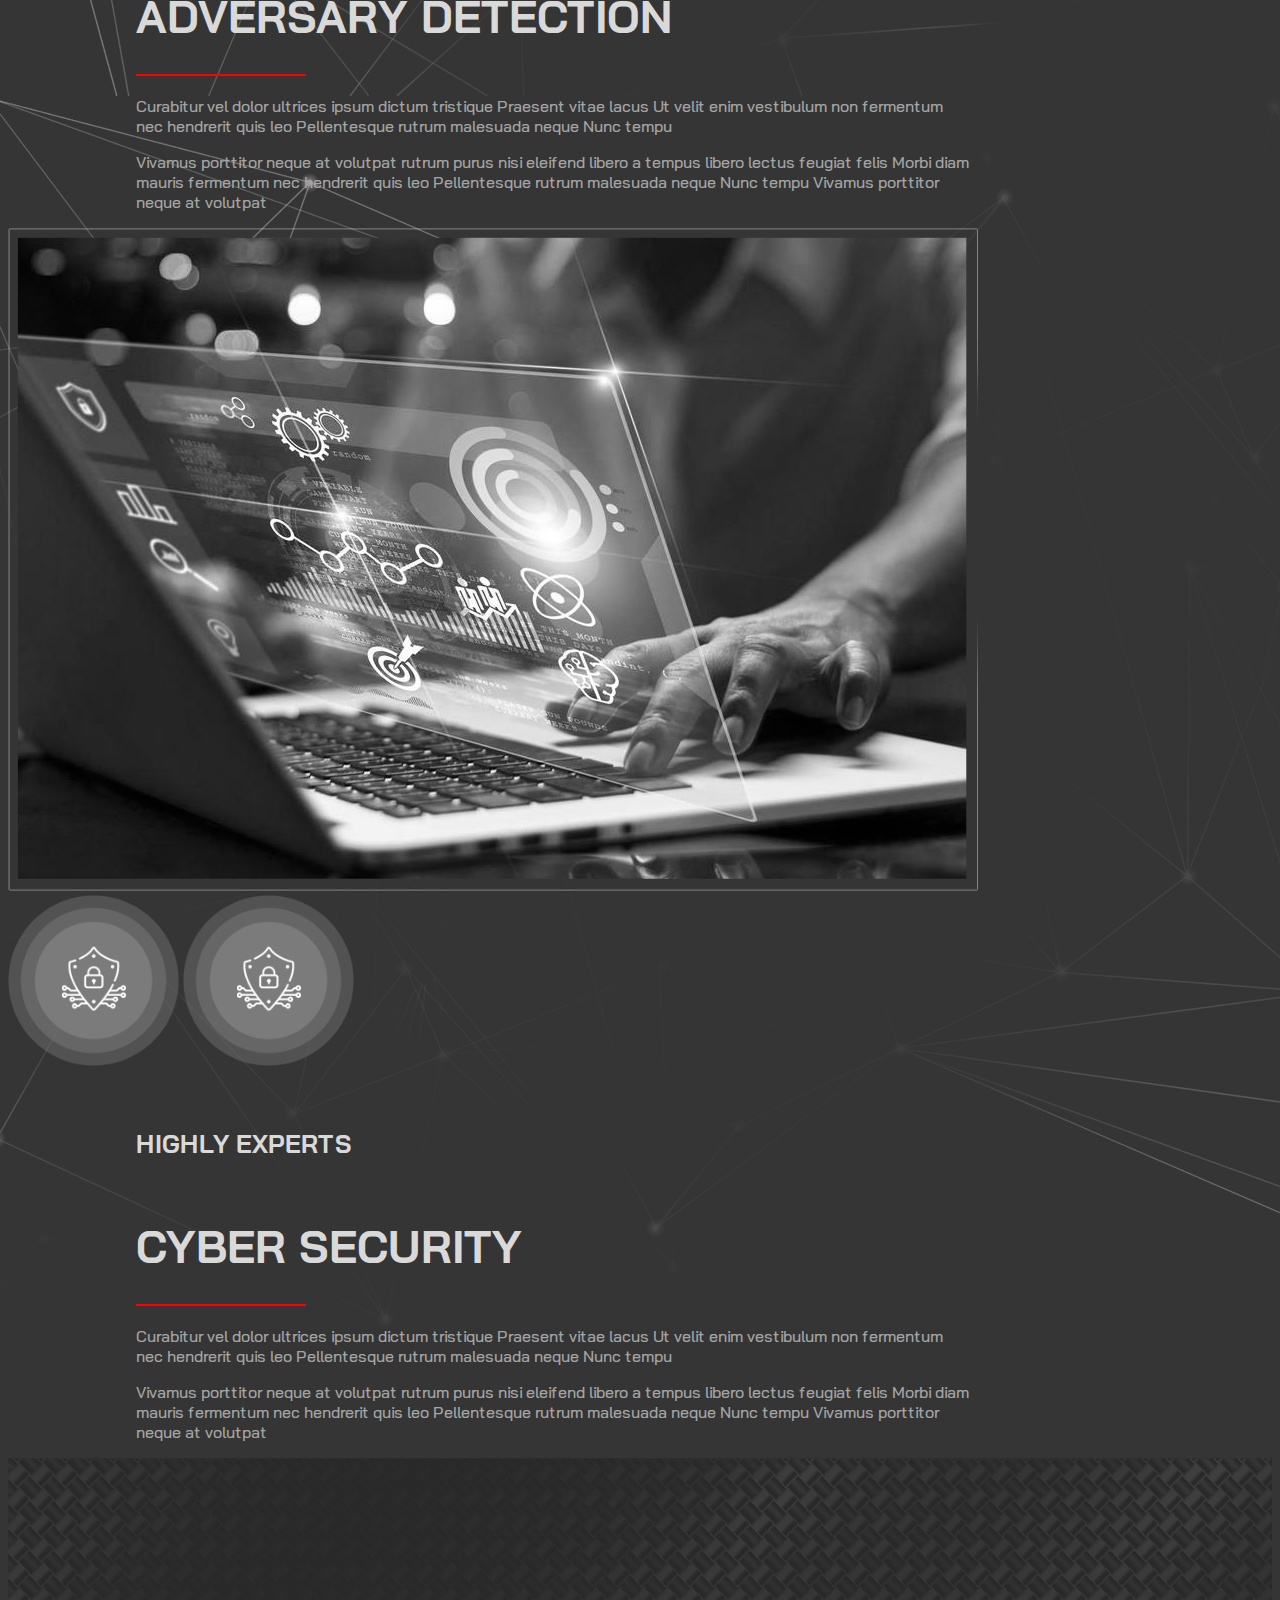
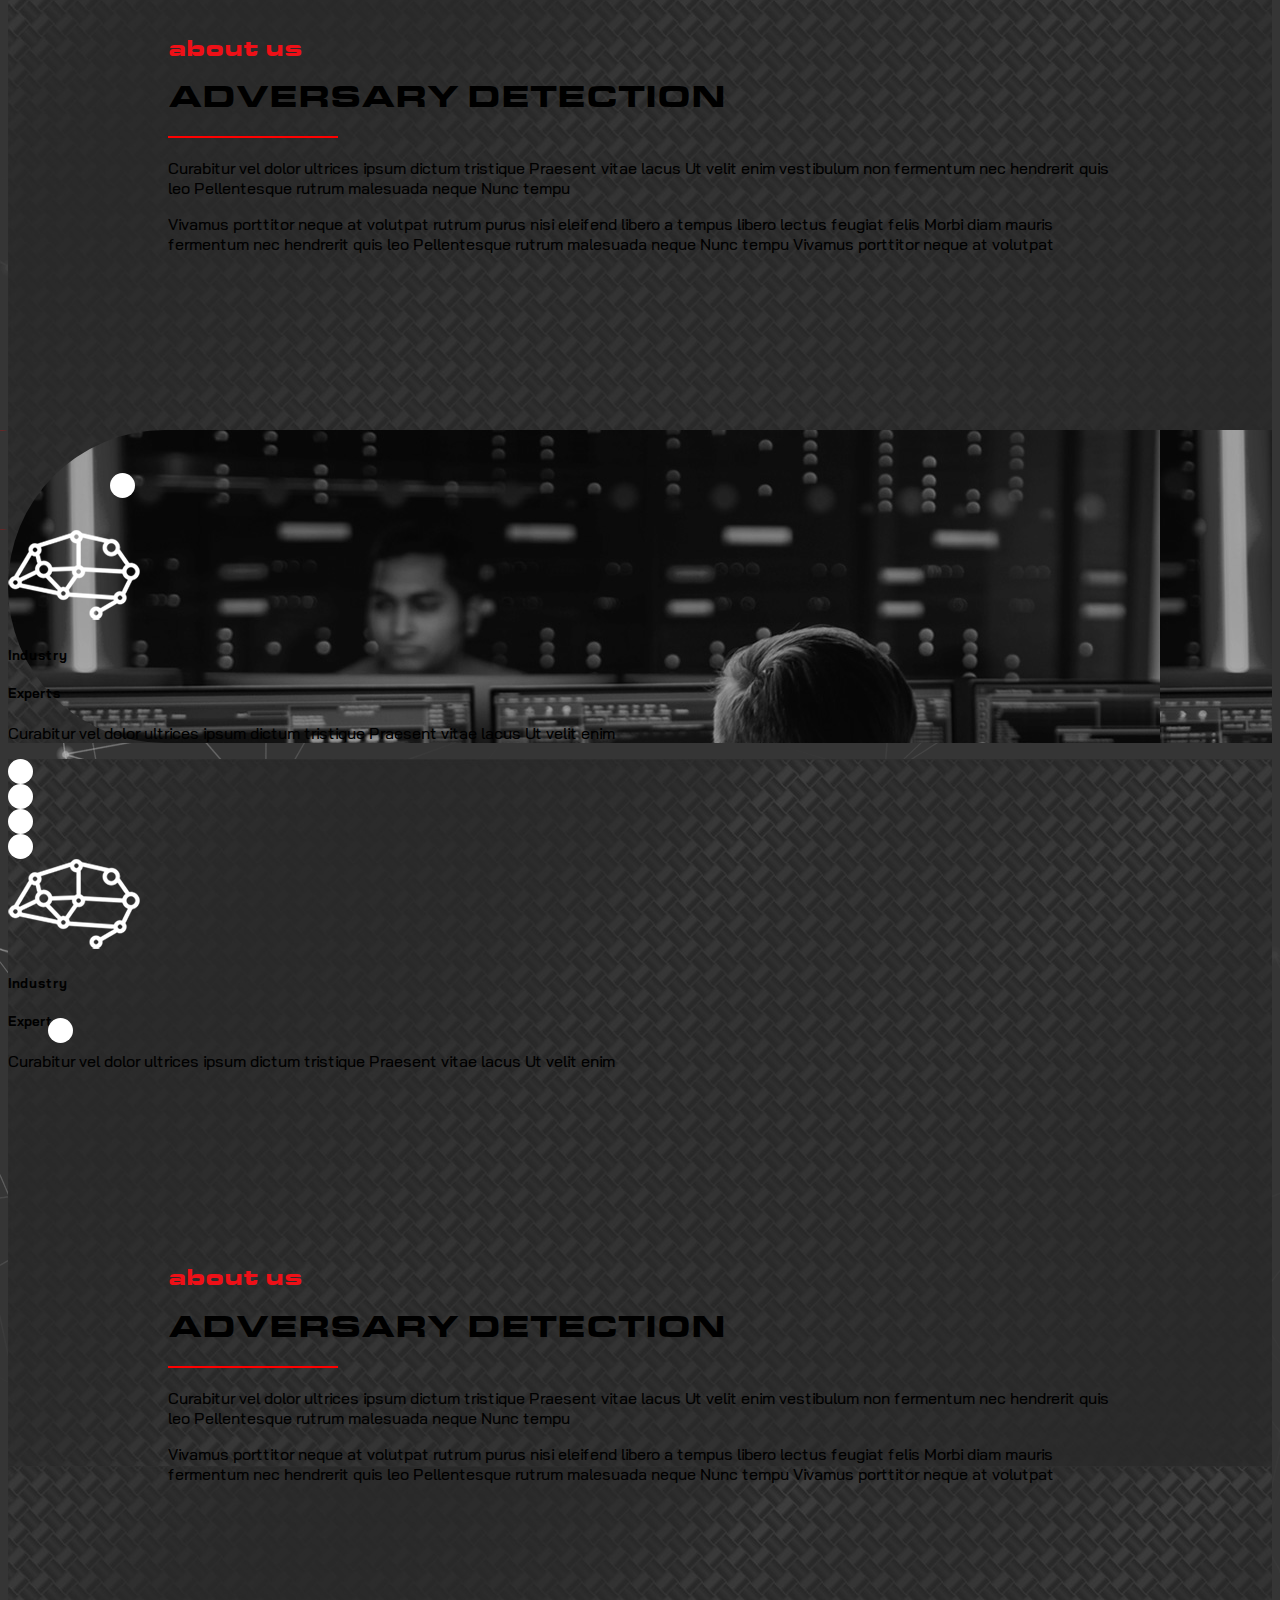
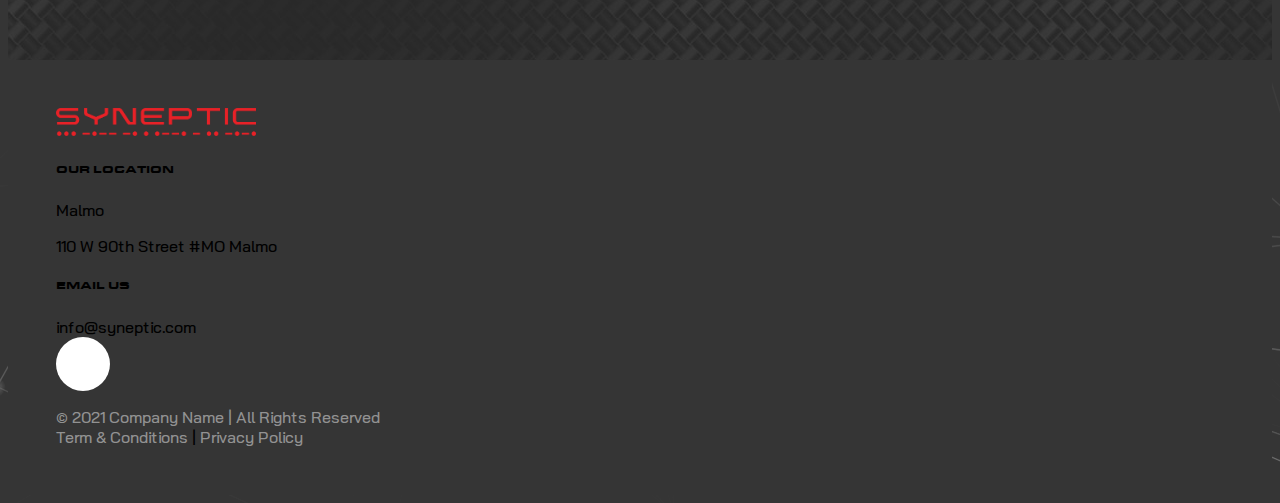
<file: index_back.html>
<!DOCTYPE html>
<html lang="en">

<head>
    <meta charset="UTF-8">
    <meta http-equiv="X-UA-Compatible" content="IE=edge">
    <meta name="viewport" content="width=device-width, initial-scale=1.0">
    <link href="https://cdn.jsdelivr.net/npm/bootstrap@5.0.0-beta3/dist/css/bootstrap.min.css" rel="stylesheet" integrity="sha384-eOJMYsd53ii+scO/bJGFsiCZc+5NDVN2yr8+0RDqr0Ql0h+rP48ckxlpbzKgwra6" crossorigin="anonymous">
    <link rel="stylesheet" href="assets/css/style.css">
    <link rel="stylesheet" href="assets/css/responsive.css">
    <link rel="stylesheet" href="https://cdnjs.cloudflare.com/ajax/libs/font-awesome/5.15.3/css/all.min.css" integrity="sha512-iBBXm8fW90+nuLcSKlbmrPcLa0OT92xO1BIsZ+ywDWZCvqsWgccV3gFoRBv0z+8dLJgyAHIhR35VZc2oM/gI1w==" crossorigin="anonymous" />
    <title>Syneptic - CYBER SECURITY- CONSULTING SERVICE</title>
</head>

<body>

    <div class="container-fluid custom-fluid-container navbar-position">
        <nav class="navbar navbar-expand-lg bg-transparent main-navbar text-white">
            <div class="container-fluid">
                <a class="navbar-brand" href="#"><img src="assets/img/logo.png" class="img-fluid"></a>
                <button class="navbar-toggler" type="button" data-bs-toggle="collapse" data-bs-target="#navbarText" aria-controls="navbarText" aria-expanded="false" aria-label="Toggle navigation">
                    <i class="fas fa-bars text-white"></i>
              </button>
                <div class="collapse navbar-collapse" id="navbarText">

                    <span class="navbar-text">
                        <ul class="navbar-nav me-auto mb-2 mb-lg-0">
                            <li class="nav-item">
                                <a class="nav-link" aria-current="page" href="#">HOME</a>
                                <div class="navbar-active"></div>
                            </li>
                            <li class="nav-item">
                                <a class="nav-link" href="#">SERVICES</a>
                            </li>
                            <li class="nav-item">
                                <a class="nav-link" href="#">CORE VALUES</a>
                            </li>
                            <li class="nav-item">
                                <a class="nav-link" href="#">RESOUECES</a>
                            </li>
                            <li class="nav-item">
                                <a class="nav-link" href="#">NEWS</a>
                            </li>
                            <li class="nav-item contact-button-nav">
                                <a class="btn btn-primary" href="mailto:info@syneptic.com" role="button">CONTACT</a>
                            </li>
                        </ul>
                </span>
                </div>
            </div>
        </nav>
    </div>

    <section class="main-slider">
        <img src="assets/img/full_bg.png" class="w-100 d-none d-md-block">
        <img src="assets/img/mobile_slider_bg.png" class="w-100 d-md-none d-sm-block">
        <div class="slider-title-area">
            <h1 class="cyber-title">cyber security </h1>
            <h1 class="cyber-title-2">consulting service </h1>
            <p>Lorem ipsum dolor sit amet, consectetur adipiscing elit. Vivamus aliquet porta risus non fermentum. Ut rutrum lobortis dui, a accumsan tellus volutpat nec. Pellentesque varius massa non ante vestibulum, sit amet varius dolor efficitur.</p>

        </div>




    </section>








    <section>
        <div class="danti position-absolute start-50 translate-middle">
            <div class="bilbil position-absolute top-100 start-50 translate-middle">

            </div>
        </div>
        <div class="body-area-start">
            <div class="container-fluid custom-fluid-container">
                <div class="row">
                    <div class="title-area text-center">
                        <h6>services</h6>
                        <h1>what we do</h1>
                    </div>
                </div>

                <div class="section-body-area mt-5 mb-4">
                    <div class="row">

                        <div class="col-md-6 position-relative">
                            <img src="assets/img/security-consult.png" class="img-fluid">
                            <img src="assets/img/security_icon.png" class="img-fluid position-absolute start-100 top-50 ionc-class d-none d-md-block translate-middle">
                            <img src="assets/img/security_icon.png" class="img-fluid position-absolute top-100 start-50 translate-middle ionc-class d-md-none d-sm-block translate-middle">
                        </div>
                        <div class="col-md-6 verticle-po">
                            <h6>SECURITY ADVISORY</h6>
                            <h1><strong>SECURITY</strong> Consulting</h1>
                            <div class="hr"></div>
                            <p class="mobile-p-top">Curabitur vel dolor ultrices ipsum dictum tristique Praesent vitae lacus Ut velit enim vestibulum non fermentum nec hendrerit quis leo Pellentesque rutrum malesuada neque Nunc tempu</p>

                            <p class="mobile-p-top">Vivamus porttitor neque at volutpat rutrum purus nisi eleifend libero a tempus libero lectus feugiat felis Morbi diam mauris fermentum nec hendrerit quis leo Pellentesque rutrum malesuada neque Nunc tempu Vivamus porttitor
                                neque at volutpat </p>
                        </div>
                    </div>
                </div>

                <div class="section-body-area mt-5 mb-4 d-none d-md-block">
                    <div class="row">
                        <div class="col-md-6 hori-po">
                            <h6>detectION SERVICE</h6>
                            <h1><strong>ADVERSARY</strong> DETECTION</h1>
                            <div class="hr"></div>
                            <p class="mobile-p-top">Curabitur vel dolor ultrices ipsum dictum tristique Praesent vitae lacus Ut velit enim vestibulum non fermentum nec hendrerit quis leo Pellentesque rutrum malesuada neque Nunc tempu</p>

                            <p class="mobile-p-top">Vivamus porttitor neque at volutpat rutrum purus nisi eleifend libero a tempus libero lectus feugiat felis Morbi diam mauris fermentum nec hendrerit quis leo Pellentesque rutrum malesuada neque Nunc tempu Vivamus porttitor
                                neque at volutpat </p>
                        </div>

                        <div class="col-md-6 position-relative">
                            <img src="assets/img/adversary_detection.png" class="img-fluid">
                            <img src="assets/img/adversary_detection_icon.png" class="img-fluid position-absolute top-50 start-0 translate-middle ionc-class d-none d-md-block">
                            <img src="assets/img/adversary_detection_icon.png" class="img-fluid position-absolute top-100 start-50 translate-middle ionc-class d-md-none d-sm-block translate-middle">
                        </div>

                    </div>
                </div>

                <div class="section-body-area mt-5 mb-4 d-md-none d-sm-block">
                    <div class="row">
                        <div class="col-md-6 position-relative">
                            <img src="assets/img/adversary_detection.png" class="img-fluid">
                            <img src="assets/img/adversary_detection_icon.png" class="img-fluid position-absolute top-50 start-0 translate-middle ionc-class d-none d-md-block">
                            <img src="assets/img/adversary_detection_icon.png" class="img-fluid position-absolute top-100 start-50 translate-middle ionc-class d-md-none d-sm-block translate-middle">
                        </div>
                        <div class="col-md-6 verticle-po">
                            <h6>detectION SERVICE</h6>
                            <h1><strong>ADVERSARY</strong> DETECTION</h1>
                            <div class="hr"></div>
                            <p class="mobile-p-top">Curabitur vel dolor ultrices ipsum dictum tristique Praesent vitae lacus Ut velit enim vestibulum non fermentum nec hendrerit quis leo Pellentesque rutrum malesuada neque Nunc tempu</p>

                            <p class="mobile-p-top">Vivamus porttitor neque at volutpat rutrum purus nisi eleifend libero a tempus libero lectus feugiat felis Morbi diam mauris fermentum nec hendrerit quis leo Pellentesque rutrum malesuada neque Nunc tempu Vivamus porttitor
                                neque at volutpat </p>
                        </div>



                    </div>
                </div>

                <div class="section-body-area mt-5 mb-5">
                    <div class="row">

                        <div class="col-md-6 position-relative">
                            <img src="assets/img/cyber_security.png" class="img-fluid">
                            <img src="assets/img/cyber_security_icon.png" class="img-fluid position-absolute start-100 top-50 ionc-class d-none d-md-block translate-middle">
                            <img src="assets/img/cyber_security_icon.png" class="img-fluid position-absolute top-100 start-50 translate-middle ionc-class d-md-none d-sm-block translate-middle">
                        </div>
                        <div class="col-md-6 verticle-po">
                            <h6>HIGHLY EXPERTS</h6>
                            <h1><strong>CYBER</strong> SECURITY</h1>
                            <div class="hr"></div>
                            <p class="mobile-p-top">Curabitur vel dolor ultrices ipsum dictum tristique Praesent vitae lacus Ut velit enim vestibulum non fermentum nec hendrerit quis leo Pellentesque rutrum malesuada neque Nunc tempu</p>

                            <p class="mobile-p-top">Vivamus porttitor neque at volutpat rutrum purus nisi eleifend libero a tempus libero lectus feugiat felis Morbi diam mauris fermentum nec hendrerit quis leo Pellentesque rutrum malesuada neque Nunc tempu Vivamus porttitor
                                neque at volutpat </p>
                        </div>
                    </div>
                </div>
            </div>
        </div>
    </section>

    <!-- Desktop About us section start -->
    <section class="about-us d-none d-md-block">
        <div class="container-fluid">
            <div class="row">
                <div class="col-md-6">
                    <div class="all-padding-six">
                        <div class="map-container">
                            <div class="inner-basic division-details">
                                <div class="initialmsg">
                                    <h2 class="text-red text-uppercase eurostile-font">about us</h2>
                                    <h1 class="text-white text-uppercase fw-bold eurostile-font">ADVERSARY DETECTION</h1>
                                    <div class="hr"></div>
                                    <p class="text-white">Curabitur vel dolor ultrices ipsum dictum tristique Praesent vitae lacus Ut velit enim vestibulum non fermentum nec hendrerit quis leo Pellentesque rutrum malesuada neque Nunc tempu</p>

                                    <p class="text-white">Vivamus porttitor neque at volutpat rutrum purus nisi eleifend libero a tempus libero lectus feugiat felis Morbi diam mauris fermentum nec hendrerit quis leo Pellentesque rutrum malesuada neque Nunc tempu Vivamus porttitor
                                        neque at volutpat </p>
                                </div>
                                <div class="darwin hide">
                                    <h2 class="text-red text-uppercase eurostile-font">about us</h2>
                                    <h1 class="text-white text-uppercase fw-bold eurostile-font">ADVERSARY DETECTION</h1>
                                    <div class="hr"></div>
                                    <p class="text-white">Curabitur vel dolor ultrices ipsum dictum tristique Praesent vitae lacus Ut velit enim vestibulum non fermentum nec hendrerit quis leo Pellentesque rutrum malesuada neque Nunc tempu</p>

                                    <p class="text-white">Vivamus porttitor neque at volutpat rutrum purus nisi eleifend libero a tempus libero lectus feugiat felis Morbi diam mauris fermentum nec hendrerit quis leo Pellentesque rutrum malesuada neque Nunc tempu Vivamus porttitor
                                        neque at volutpat </p>
                                </div>
                                <div class="ptown hide">
                                    <h2 class="text-red text-uppercase eurostile-font">Who we are</h2>
                                    <h1 class="text-white text-uppercase fw-bold eurostile-font">ADVERSARY DETECTION 2</h1>
                                    <div class="hr"></div>
                                    <p class="text-white">Curabitur vel dolor ultrices ipsum dictum tristique Praesent vitae lacus Ut velit enim vestibulum non fermentum nec hendrerit quis leo Pellentesque rutrum malesuada neque Nunc tempu</p>

                                    <p class="text-white">Vivamus porttitor neque at volutpat rutrum purus nisi eleifend libero a tempus libero lectus feugiat felis Morbi diam mauris fermentum nec hendrerit quis leo Pellentesque rutrum malesuada neque Nunc tempu Vivamus porttitor
                                        neque at volutpat </p>
                                </div>
                                <div class="philly hide">
                                    <h2 class="text-red text-uppercase eurostile-font">How we work</h2>
                                    <h1 class="text-white text-uppercase fw-bold eurostile-font">ADVERSARY DETECTION 3</h1>
                                    <div class="hr"></div>
                                    <p class="text-white">Curabitur vel dolor ultrices ipsum dictum tristique Praesent vitae lacus Ut velit enim vestibulum non fermentum nec hendrerit quis leo Pellentesque rutrum malesuada neque Nunc tempu</p>

                                    <p class="text-white">Vivamus porttitor neque at volutpat rutrum purus nisi eleifend libero a tempus libero lectus feugiat felis Morbi diam mauris fermentum nec hendrerit quis leo Pellentesque rutrum malesuada neque Nunc tempu Vivamus porttitor
                                        neque at volutpat </p>
                                </div>
                                <div class="dela hide">
                                    <h2 class="text-red text-uppercase eurostile-font">Get in touch</h2>
                                    <h1 class="text-white text-uppercase fw-bold eurostile-font">ADVERSARY DETECTION 4</h1>
                                    <div class="hr"></div>
                                    <p class="text-white">Curabitur vel dolor ultrices ipsum dictum tristique Praesent vitae lacus Ut velit enim vestibulum non fermentum nec hendrerit quis leo Pellentesque rutrum malesuada neque Nunc tempu</p>

                                    <p class="text-white">Vivamus porttitor neque at volutpat rutrum purus nisi eleifend libero a tempus libero lectus feugiat felis Morbi diam mauris fermentum nec hendrerit quis leo Pellentesque rutrum malesuada neque Nunc tempu Vivamus porttitor
                                        neque at volutpat </p>
                                </div>
                            </div>
                        </div>

                    </div>
                </div>

                <div class="col-md-6 text-center industries-expert position-relative">
                    <div class="slide-handeler">
                        <div class="dots dot1 dot1-tabs map-point-sm" data-show=".darwin"></div>
                        <div class="dots dot2 dot2-tabs map-point-sm" data-show=".ptown"></div>
                        <div class="dots dot3 dot3-tabs map-point-sm" data-show=".philly"></div>
                        <div class="dots dot4 dot4-tabs map-point-sm" data-show=".dela"></div>
                    </div>
                    <div class="expert-text position-absolute top-50 start-50 translate-middle">
                        <img src="assets/img/brain.png" class="img-fluid mb-4">
                        <h5 class="text-white text-uppercase">Industry </h5>
                        <h5 class="text-white text-uppercase">Experts</h5>
                        <p class="text-white">Curabitur vel dolor ultrices ipsum dictum tristique Praesent vitae lacus Ut velit enim </p>
                    </div>

                </div>

            </div>
        </div>
    </section>
    <!-- Desktop About us section start -->

    <!-- mobile About us section start -->
    <section class="about-us d-block d-md-none">
        <div class="container-fluid">
            <div class="row">
                <div class="col-md-6 text-center industries-expert-mobile position-relative">
                    <div class="slide-handeler-mobile">
                        <div class="dots dot1-mobile map-point-sm" data-show=".darwin"></div>
                        <div class="dots dot2-mobile map-point-sm" data-show=".ptown"></div>
                        <div class="dots dot3-mobile map-point-sm" data-show=".philly"></div>
                        <div class="dots dot4-mobile map-point-sm" data-show=".dela"></div>
                    </div>
                    <div class="expert-text position-absolute top-50 start-50 translate-middle">
                        <img src="assets/img/brain.png" class="img-fluid mb-4">
                        <h5 class="text-white text-uppercase">Industry </h5>
                        <h5 class="text-white text-uppercase">Experts</h5>
                        <p class="text-white">Curabitur vel dolor ultrices ipsum dictum tristique Praesent vitae lacus Ut velit enim </p>
                    </div>

                </div>
                <div class="col-md-6">
                    <div class="hori-po all-padding-six margin-top-mobile-5">
                        <div class="map-container">
                            <div class="inner-basic division-details">
                                <div class="initialmsg">
                                    <h2 class="text-red text-uppercase eurostile-font">about us</h2>
                                    <h1 class="text-white text-uppercase fw-bold eurostile-font">ADVERSARY DETECTION</h1>
                                    <div class="hr"></div>
                                    <p class="text-white">Curabitur vel dolor ultrices ipsum dictum tristique Praesent vitae lacus Ut velit enim vestibulum non fermentum nec hendrerit quis leo Pellentesque rutrum malesuada neque Nunc tempu</p>

                                    <p class="text-white">Vivamus porttitor neque at volutpat rutrum purus nisi eleifend libero a tempus libero lectus feugiat felis Morbi diam mauris fermentum nec hendrerit quis leo Pellentesque rutrum malesuada neque Nunc tempu Vivamus porttitor
                                        neque at volutpat </p>
                                </div>
                                <div class="darwin hide">
                                    <h2 class="text-red text-uppercase eurostile-font">about us</h2>
                                    <h1 class="text-white text-uppercase fw-bold eurostile-font">ADVERSARY DETECTION</h1>
                                    <div class="hr"></div>
                                    <p class="text-white">Curabitur vel dolor ultrices ipsum dictum tristique Praesent vitae lacus Ut velit enim vestibulum non fermentum nec hendrerit quis leo Pellentesque rutrum malesuada neque Nunc tempu</p>

                                    <p class="text-white">Vivamus porttitor neque at volutpat rutrum purus nisi eleifend libero a tempus libero lectus feugiat felis Morbi diam mauris fermentum nec hendrerit quis leo Pellentesque rutrum malesuada neque Nunc tempu Vivamus porttitor
                                        neque at volutpat </p>
                                </div>
                                <div class="ptown hide">
                                    <h2 class="text-red text-uppercase eurostile-font">Who we are</h2>
                                    <h1 class="text-white text-uppercase fw-bold eurostile-font">ADVERSARY DETECTION 2</h1>
                                    <div class="hr"></div>
                                    <p class="text-white">Curabitur vel dolor ultrices ipsum dictum tristique Praesent vitae lacus Ut velit enim vestibulum non fermentum nec hendrerit quis leo Pellentesque rutrum malesuada neque Nunc tempu</p>

                                    <p class="text-white">Vivamus porttitor neque at volutpat rutrum purus nisi eleifend libero a tempus libero lectus feugiat felis Morbi diam mauris fermentum nec hendrerit quis leo Pellentesque rutrum malesuada neque Nunc tempu Vivamus porttitor
                                        neque at volutpat </p>
                                </div>
                                <div class="philly hide">
                                    <h2 class="text-red text-uppercase eurostile-font">How we work</h2>
                                    <h1 class="text-white text-uppercase fw-bold eurostile-font">ADVERSARY DETECTION 3</h1>
                                    <div class="hr"></div>
                                    <p class="text-white">Curabitur vel dolor ultrices ipsum dictum tristique Praesent vitae lacus Ut velit enim vestibulum non fermentum nec hendrerit quis leo Pellentesque rutrum malesuada neque Nunc tempu</p>

                                    <p class="text-white">Vivamus porttitor neque at volutpat rutrum purus nisi eleifend libero a tempus libero lectus feugiat felis Morbi diam mauris fermentum nec hendrerit quis leo Pellentesque rutrum malesuada neque Nunc tempu Vivamus porttitor
                                        neque at volutpat </p>
                                </div>
                                <div class="dela hide">
                                    <h2 class="text-red text-uppercase eurostile-font">Get in touch</h2>
                                    <h1 class="text-white text-uppercase fw-bold eurostile-font">ADVERSARY DETECTION 4</h1>
                                    <div class="hr"></div>
                                    <p class="text-white">Curabitur vel dolor ultrices ipsum dictum tristique Praesent vitae lacus Ut velit enim vestibulum non fermentum nec hendrerit quis leo Pellentesque rutrum malesuada neque Nunc tempu</p>

                                    <p class="text-white">Vivamus porttitor neque at volutpat rutrum purus nisi eleifend libero a tempus libero lectus feugiat felis Morbi diam mauris fermentum nec hendrerit quis leo Pellentesque rutrum malesuada neque Nunc tempu Vivamus porttitor
                                        neque at volutpat </p>
                                </div>
                            </div>
                        </div>

                    </div>
                </div>



            </div>
        </div>
    </section>
    <!-- mobile About us section start -->

    <footer class="footer mt-auto p-5 bg-light bg-color-dark">
        <div class="container-fluid custom-fluid-container">
            <div class="row">
                <div class="col-md-3">
                    <img src="assets/img/logo.png" class="img-fluid logo">
                </div>
                <div class="col-md-5">
                    <div class="location-info float-md-start">
                        <h6 class="text-white fw-bold eurostile-font">OUR LOCATION</h6>

                        <p class="baijamjuree-font text-muted fw-bold"><i class="fas fa-map-marker-alt text-red"></i> Malmo</p>
                        <p class="baijamjuree-font text-muted">110 W 90th Street #MO Malmo</p>
                    </div>
                    <div class="email-info float-md-end">
                        <h6 class="text-white fw-bold eurostile-font">EMAIL US</h6>


                        <p class="baijamjuree-font text-muted"><i class="fas fa-envelope text-red"></i> info@syneptic.com</p>
                    </div>
                </div>
                <div class="col-md-4">
                    <a href="#">
                        <div class="social-icon float-md-start">
                            <i class="fab fa-linkedin-in text-black-50"></i>
                        </div>
                    </a>

                    <div class="float-end text-md-end copyright-text">
                        <p class="text-light-gray baijamjuree-font"> © 2021 Company Name | All Rights Reserved </p>
                        <a href="#" class="text-light-gray fw-bold baijamjuree-font"> Term & Conditions</a> | <a href="#" class="text-light-gray fw-bold baijamjuree-font"> Privacy Policy</a>
                    </div>
                </div>
            </div>
        </div>
    </footer>



</body>
<script src="https://code.jquery.com/jquery-3.6.0.min.js" integrity="sha256-/xUj+3OJU5yExlq6GSYGSHk7tPXikynS7ogEvDej/m4=" crossorigin="anonymous"></script>
<script src="https://cdn.jsdelivr.net/npm/@popperjs/core@2.9.1/dist/umd/popper.min.js" integrity="sha384-SR1sx49pcuLnqZUnnPwx6FCym0wLsk5JZuNx2bPPENzswTNFaQU1RDvt3wT4gWFG" crossorigin="anonymous"></script>
<script src="https://cdn.jsdelivr.net/npm/bootstrap@5.0.0-beta3/dist/js/bootstrap.min.js" integrity="sha384-j0CNLUeiqtyaRmlzUHCPZ+Gy5fQu0dQ6eZ/xAww941Ai1SxSY+0EQqNXNE6DZiVc" crossorigin="anonymous"></script>
<script>
    $(document).on('click', '.map-point-sm', function() {
        var show = $(this).data('show');

        $(show).removeClass("hide").siblings().addClass("hide");
    });
</script>

</html>
</file>
<file: assets/css/style.css>
@import url('https://fonts.googleapis.com/css2?family=Bai+Jamjuree:ital,wght@0,200;0,300;0,400;0,500;0,600;0,700;1,200;1,300;1,400;1,500;1,600;1,700&display=swap');
@import url('../css/eurostile.css');
@import url('https://fonts.googleapis.com/css2?family=Roboto:wght@300;400;500;700;900&display=swap');
body {
    font-family: 'Bai Jamjuree', sans-serif;
    /* font-family: 'Eurostile Extended'; */
    font-weight: 500;
    background-color: #353535;
    background-image: url(../img/bg-lines.png);
}


/* width */

::-webkit-scrollbar {
    width: 5px;
}


/* Track */

 ::-webkit-scrollbar-track {
    background: #f1f1f1;
}


/* Handle */

 ::-webkit-scrollbar-thumb {
    background: rgb(56, 56, 56);
}


/* Handle on hover */

 ::-webkit-scrollbar-thumb:hover {
    background: rgb(36, 36, 36);
}

.custom-fluid-container {
    width: calc(100% - 300px);
    z-index: 10;
}

.eurostile-font {
    font-family: 'Eurostile Extended' !important;
}

.baijamjuree-font {
    font-family: 'Bai Jamjuree', sans-serif !important;
}

.text-red {
    color: #ee1017 !important;
}

.text-light-gray {
    color: #929292 !important;
}

.bg-color-dark {
    background-color: #353535 !important;
}

.navbar-position {
    position: absolute;
    left: 0;
    right: 0;
    margin: auto;
}

.main-navbar {
    z-index: 10;
}

.main-slider {
    height: 981px;
}

.danti {
    height: 110px;
    width: 1px;
    background-color: #fff;
    z-index: 1;
    opacity: .6;
}

.bilbil {
    background-image: url(../img/bilbil.svg);
    height: 45px;
    width: 45px;
    background-repeat: no-repeat;
    top: 105px;
}

.slider-title-area {
    top: 220px;
    position: relative;
}

.main-slider .cyber-title {
    position: relative;
    z-index: 10;
    text-align: center;
    color: #acacac;
    text-transform: uppercase;
    font-size: 55px;
    font-family: 'Eurostile Extended';
}

.main-slider .cyber-title-2 {
    position: relative;
    z-index: 10;
    text-align: center;
    color: #ee1017;
    font-weight: 600;
    text-transform: uppercase;
    font-size: 55px;
    font-family: 'Eurostile Extended';
}

.main-slider p {
    font-family: 'Roboto', sans-serif;
    text-align: center;
    position: relative;
    z-index: 10;
    color: #acacac;
    max-width: 800px;
    margin: auto;
    margin-top: 20px;
}

.main-navbar .navbar-active {
    background-image: url(../img/active_bar.png);
    height: 7px;
    background-repeat: repeat-x;
    width: 89%;
    margin: auto;
}

.main-navbar img {
    max-width: 300px;
}

.main-navbar .nav-link {
    display: block;
    padding: .5rem 1rem;
    text-decoration: none;
    transition: color .15s ease-in-out, background-color .15s ease-in-out, border-color .15s ease-in-out;
    color: #fff;
    font-size: 15px;
}

.main-navbar .nav-link:hover {
    color: #ee1017;
}

.main-navbar .navbar-text {
    padding-top: .5rem;
    padding-bottom: .5rem;
    margin-left: auto;
}

.main-navbar .nav-item {
    margin-left: 3.3rem;
}

.contact-button-nav .btn-primary {
    border: 2px solid #ee1017;
    background: #353535;
    padding: 9px 40px;
    box-shadow: -1px 1px 35px 0px rgb(234 12 17 / 37%);
    -webkit-box-shadow: -1px 1px 35px 0px rgb(234 12 17 / 37%);
    -moz-box-shadow: -1px 1px 35px 0px rgba(234, 12, 17, 0.68);
}

.contact-button-nav .btn-primary:hover {
    border: 2px solid #ee1017;
    background: #ee1017;
    padding: 9px 40px;
    color: #fff;
}

.shadowboard,
.clipboard {
    background-image: url(../img/bg-1.jpg);
}

.shadowboard {
    pointer-events: none;
    opacity: 0;
    -webkit-transition: opacity 0.375s;
    transition: opacity 0.375s;
}

.shadowboard,
.clipboard {
    background-image: url(../img/bg-1.jpg);
    clip-path: polygon(0% 0%, 100% 0, 100% 85%, 50% 100%, 0 85%);
    position: absolute;
    top: 0;
    left: 0;
    right: 0;
    bottom: 0;
    background-color: #d3d0c9;
    background-size: cover;
    background-position: center center;
    z-index: 1;
}

.shadowboard,
.clipboard2 {
    background-image: url(../img/red-bg.png);
}

.shadowboard,
.clipboard2 {
    background-image: url(../img/red-bg.png);
    clip-path: polygon(0% 0%, 100% 0, 100% 85%, 50% 100%, 0 85%);
    position: absolute;
    top: 110px;
    left: 0;
    right: 0;
    bottom: 0;
    background-color: #d3d0c9;
    background-size: cover;
    background-position: center center;
}

.mt-custom {
    margin-top: 10rem;
}

.top-slider {
    height: 950px;
    position: relative;
    width: 100%;
    background-image: url(../img/bg-1.jpg);
    background-size: cover;
    background-position: center;
}

.after-slider {
    background-color: #353535;
    height: 400px;
    position: relative;
    width: 100%;
    padding-top: 150px;
}

.top-slider img {
    width: 100%;
}

.after-slider:before {
    position: absolute;
    content: '';
    width: 60%;
    height: 200px;
    top: -70px;
    left: 0;
    background-color: #353535;
    transform: skewY(10deg);
}

.after-slider:after {
    position: absolute;
    content: '';
    width: 60%;
    height: 200px;
    top: -70px;
    right: 0;
    background-color: #353535;
    transform: skewY(-10deg);
}

.body-area-start .title-area {
    margin-top: 90px;
}

.body-area-start .title-area h6 {
    font-family: 'Eurostile Extended';
    color: #ee1017;
    text-transform: uppercase;
    font-size: 22px;
}

.body-area-start .title-area h1 {
    font-family: 'Eurostile Extended';
    font-size: 55px;
    text-transform: uppercase;
    color: #fff;
    font-weight: 600;
}

.ionc-class {
    height: 171px;
}

.section-body-area h6 {
    color: #d9d9d9;
    font-size: 25px;
    text-transform: uppercase;
    font-family: 'Bai Jamjuree', sans-serif;
}

.section-body-area a {
    color: #d9d9d9;
    transition: color .15s ease-in-out, background-color .15s ease-in-out, border-color .15s ease-in-out, box-shadow .15s ease-in-out;
}

.verticle-po a,
.hori-po a {
    text-decoration: none;
}

.verticle-po a:hover,
.hori-po a:hover {
    color: #ee1017;
}

.section-body-area h1 {
    color: #d9d9d9;
    font-size: 45px;
    text-transform: uppercase;
    font-family: 'Bai Jamjuree', sans-serif;
}

.section-body-area p {
    color: #a5a5a5;
    font-family: 'Bai Jamjuree', sans-serif;
}

.verticle-po {
    /* padding-top: 6rem !important; */
    padding-left: 8rem !important;
}

.hori-po {
    /* padding-top: 6rem !important; */
    padding-right: 8rem !important;
}

.hr {
    background: red;
    height: 2px;
    width: 170px;
    margin-bottom: 20px;
    margin-top: 20px;
}

.about-us {
    background-image: url(../img/pattern_bg.jpg);
}

.industries-expert {
    background-image: url(../img/industries_expert.jpg);
    border-radius: 392px 0px 0px 392px
}

.all-padding-six {
    padding: 10rem !important;
}

.slide-handeler {
    height: 100%;
    background-color: transparent;
    border-color: red;
    border-radius: 392px 0px 0px 392px;
    margin-left: -50px;
    border-width: 0 0 0 2px;
    border-style: solid;
    margin-bottom: 0;
    margin-right: 0;
    margin-top: 0px;
}

.dots {
    background: #fff;
    width: 25px;
    height: 25px;
    border-radius: 50%;
    position: relative;
    cursor: pointer;
    transition: color .15s ease-in-out, background-color .15s ease-in-out, border-color .15s ease-in-out, box-shadow .15s ease-in-out;
}

.dots:hover {
    background: red;
}

.dot1 {
    right: -150px;
    top: 43px;
}

.dot2 {
    right: -13px;
    top: 183px;
}

.dot3 {
    right: 9px;
    top: 343px;
}

.dot4 {
    right: -88px;
    top: 513px;
}

.darwin {
    transition: color .15s ease-in-out, background-color .15s ease-in-out, border-color .15s ease-in-out, box-shadow .15s ease-in-out;
}

.hide {
    display: none;
}

.footer {
    padding: 3rem;
}

.d-flex-desktop {
    display: flex;
}

.me-5-desktop {
    margin-right: 3rem;
}

.footer .logo {
    width: 200px;
}

.footer p {
    margin-bottom: 0;
}

.social-icon {
    width: 40px;
    height: 40px;
    background: #fff;
    border-radius: 50%;
    padding: 7px;
}

.social-icon:hover {
    transition: color .15s ease-in-out, background-color .15s ease-in-out, border-color .15s ease-in-out, box-shadow .15s ease-in-out;
    background: #ee1017;
}

.social-icon .fab {
    margin-left: 7px;
}

.copyright-text a {
    text-decoration: none;
}

.email-info a {
    text-decoration: none;
    color: #6c757d!important;
    transition: color .15s ease-in-out, background-color .15s ease-in-out, border-color .15s ease-in-out, box-shadow .15s ease-in-out;
}

.email-info a:hover {
    color: #ee1017 !important
}
</file>
<file: assets/css/responsive.css>
@media only screen and (max-width: 612px) {
    .custom-fluid-container {
        width: 100%;
        z-index: 100;
    }
    .bg-red {
        background-color: #ee1017;
    }
    .btn-check:focus+.btn-primary,
    .btn-primary:focus {
        color: #fff;
        background-color: #a21c1f;
        border-color: #0a58ca;
        box-shadow: 0 0 0 0.25rem #ee10174a;
    }
    .main-slider .cyber-title-2 {
        position: relative;
        z-index: 10;
        text-align: center;
        color: #ee1017;
        font-weight: 600;
        text-transform: uppercase;
        font-size: calc(1.35rem + 1.5vw);
        font-family: 'Eurostile Extended';
    }
    .slider-title-area {
        margin-top: 0;
    }
    .ionc-class {
        height: 111px;
    }
    .main-slider {
        height: 380px;
    }
    .body-area-start .title-area h1 {
        font-family: 'Eurostile Extended';
        font-size: 28px;
        text-transform: uppercase;
        color: #fff;
        font-weight: 600;
    }
    .section-body-area h6 {
        color: #d9d9d9;
        font-size: 15px;
        text-transform: uppercase;
        font-family: 'Bai Jamjuree', sans-serif;
    }
    .section-body-area h1 {
        color: #d9d9d9;
        font-size: 27px;
        text-transform: uppercase;
        font-family: 'Bai Jamjuree', sans-serif;
    }
    .verticle-po {
        padding-top: 5.5rem !important;
        padding-left: 1rem !important;
        padding-right: 1rem !important;
        text-align: center;
    }
    .section-body-area p {
        color: #a5a5a5;
        font-family: 'Bai Jamjuree', sans-serif;
        font-size: 14px;
    }
    .mobile-p-top {
        margin-top: 20px;
    }
    .section-body-area .hr {
        background: red;
        height: 2px;
        width: 130px;
        margin-bottom: 20px;
        margin-top: 20px;
        margin: auto;
    }
    .main-slider p {
        font-family: 'Roboto', sans-serif;
        text-align: center;
        position: relative;
        z-index: 10;
        color: #acacac;
        max-width: 290px;
        margin: auto;
        margin-top: 20px;
        font-size: 12px;
    }
    .main-navbar img {
        max-width: 130px;
    }
    .footer {
        padding: 2rem;
    }
    .verticle-po a,
    .hori-po a {
        text-decoration: none;
        color: #d9d9d9;
    }
    .d-flex-desktop {
        display: grid;
    }
    .me-5-desktop {
        margin-right: inherit;
    }
    .navbar-collapse {
        flex-basis: 100%;
        flex-grow: 1;
        align-items: center;
        background: #353535;
        border: 0;
        margin-top: 20px;
    }
    .main-navbar .nav-item {
        margin-left: 0;
    }
    .main-navbar .navbar-active {
        background-image: url(../img/active_bar.png);
        height: 7px;
        background-repeat: no-repeat;
        margin-left: 12px;
        margin-right: auto;
        display: none;
    }
    .slider-title-area {
        top: 130px;
        position: relative;
    }
    .body-area-start .title-area {
        margin-top: 130px;
    }
    .danti {
        height: 110px;
        width: 1px;
        background-color: #fff;
        z-index: 1;
        opacity: .6;
        top: 52%!important;
    }
    .shadowboard,
    .clipboard {
        background-image: url(../img/bg-1.jpg);
        clip-path: polygon(0% 0%, 100% 0, 100% 85%, 50% 100%, 0 85%);
        position: absolute;
        top: 0;
        left: 0;
        right: 0;
        bottom: 0;
        background-color: #d3d0c9;
        background-size: cover;
        background-position: center center;
        z-index: 1;
        height: 420px;
    }
    .shadowboard,
    .clipboard2 {
        background-image: url(../img/red-bg.png);
        clip-path: polygon(0% 0%, 100% 0, 100% 85%, 50% 100%, 0 85%);
        position: absolute;
        top: 110px;
        left: 0;
        right: 0;
        bottom: 0;
        background-color: #d3d0c9;
        background-size: cover;
        background-position: center center;
        height: 308px;
    }
    .main-slider .cyber-title {
        position: relative;
        z-index: 10;
        text-align: center;
        color: #acacac;
        text-transform: uppercase;
        font-size: 25px;
        font-family: 'Eurostile Extended';
    }
    .contact-button-nav {
        margin-left: 15px !important;
        margin-right: 15px;
    }
    .contact-button-nav .btn-primary {
        border: 2px solid #ee1017;
        background: #353535;
        padding: 9px 40px;
        box-shadow: -1px 1px 35px 0px rgb(234 12 17 / 37%);
        -webkit-box-shadow: -1px 1px 35px 0px rgb(234 12 17 / 37%);
        -moz-box-shadow: -1px 1px 35px 0px rgba(234, 12, 17, 0.68);
        width: 100%;
    }
    .all-padding-six {
        padding: 1rem !important;
    }
    .hori-po {
        padding-top: 1.5rem !important;
        padding-left: 1.5rem !important;
        padding-right: 1.5rem !important;
        text-align: center;
    }
    .industries-expert-mobile {
        background-image: url(../img/industries_expert.jpg);
        border-radius: 0px 0px 392px 392px;
        min-height: 470px;
    }
    .slide-handeler-mobile {
        border-radius: 0px 0px 392px 392px;
        min-height: 470px;
        height: 100%;
        background-color: transparent;
        border-color: white;
        margin-left: inherit;
        border-width: 0 2px 2px 2px;
        border-style: solid;
        margin-bottom: 0;
        margin-right: inherit;
        margin-top: 0;
    }
    .dot1-mobile {
        right: -10px;
        top: 367px;
    }
    .dot2-mobile {
        right: -93px;
        top: 424px;
    }
    .dot3-mobile {
        right: -221px;
        top: 397px;
    }
    .dot4-mobile {
        right: -303px;
        top: 309px;
    }
    .margin-top-mobile-5 {
        margin-top: 35px;
    }
    .hr {
        background: red;
        height: 2px;
        width: 170px;
        margin-bottom: 20px;
        margin-top: 20px;
        margin: auto;
    }
    .footer {
        text-align: center;
    }
    .footer .logo {
        width: 200px;
        margin-bottom: 20px;
    }
    .location-info {
        margin-bottom: 20px;
    }
    .social-icon {
        width: 40px;
        height: 40px;
        background: #fff;
        border-radius: 50%;
        padding: 7px;
        margin: auto;
        margin-top: 20px;
        margin-bottom: 20px;
    }
}


/* ----------- iPad 1, 2, Mini and Air ----------- */


/* Portrait and Landscape */

@media only screen and (min-device-width: 768px) and (max-device-width: 1024px) and (-webkit-min-device-pixel-ratio: 1) {
    .custom-fluid-container {
        width: 100%;
        z-index: 100;
    }
    .main-slider .cyber-title-2 {
        position: relative;
        z-index: 10;
        text-align: center;
        color: #ee1017;
        font-weight: 600;
        text-transform: uppercase;
        font-size: calc(1.35rem + 1.5vw);
        font-family: 'Eurostile Extended';
    }
    .slider-title-area {
        margin-top: 0;
    }
    .ionc-class {
        height: 111px;
    }
    .main-slider {
        height: 380px;
    }
    .body-area-start .title-area h1 {
        font-family: 'Eurostile Extended';
        font-size: 28px;
        text-transform: uppercase;
        color: #fff;
        font-weight: 600;
    }
    .section-body-area h6 {
        color: #d9d9d9;
        font-size: 15px;
        text-transform: uppercase;
        font-family: 'Bai Jamjuree', sans-serif;
    }
    .section-body-area h1 {
        color: #d9d9d9;
        font-size: 27px;
        text-transform: uppercase;
        font-family: 'Bai Jamjuree', sans-serif;
    }
    .verticle-po {
        padding-top: 0rem !important;
        padding-left: 1rem !important;
        padding-right: 1rem !important;
        text-align: left;
    }
    .section-body-area p {
        color: #a5a5a5;
        font-family: 'Bai Jamjuree', sans-serif;
        font-size: 14px;
    }
    .mobile-p-top {
        margin-top: 20px;
    }
    .section-body-area .hr {
        background: red;
        height: 2px;
        width: 130px;
        margin-bottom: 20px;
        margin-top: 20px;
        margin: auto;
    }
    .main-slider p {
        font-family: 'Roboto', sans-serif;
        text-align: center;
        position: relative;
        z-index: 10;
        color: #acacac;
        max-width: 290px;
        margin: auto;
        margin-top: 20px;
        font-size: 12px;
    }
    .main-navbar img {
        max-width: 130px;
    }
    .navbar-collapse {
        flex-basis: 100%;
        flex-grow: 1;
        align-items: center;
        background: #353535;
        border: 2px solid #ea0c11;
        margin-top: 20px;
    }
    .main-navbar .nav-item {
        margin-left: 0;
    }
    .main-navbar .navbar-active {
        background-image: url(../img/active_bar.png);
        height: 7px;
        background-repeat: no-repeat;
        margin-left: 12px;
        margin-right: auto;
        display: none;
    }
    .slider-title-area {
        top: -290px;
        position: relative;
    }
    .main-slider .cyber-title {
        position: relative;
        z-index: 10;
        text-align: center;
        color: #acacac;
        text-transform: uppercase;
        font-size: 25px;
        font-family: 'Eurostile Extended';
    }
    .contact-button-nav {
        margin-left: 15px !important;
        margin-right: 15px;
    }
    .contact-button-nav .btn-primary {
        border: 2px solid #ee1017;
        background: #353535;
        padding: 9px 40px;
        box-shadow: -1px 1px 35px 0px rgb(234 12 17 / 37%);
        -webkit-box-shadow: -1px 1px 35px 0px rgb(234 12 17 / 37%);
        -moz-box-shadow: -1px 1px 35px 0px rgba(234, 12, 17, 0.68);
        width: 100%;
    }
    .all-padding-six {
        padding: 3rem !important;
    }
    .hori-po {
        padding-top: 0 !important;
        padding-left: 1.5rem !important;
        padding-right: 1.5rem !important;
        text-align: left;
    }
    .industries-expert-mobile {
        background-image: url(../img/industries_expert.jpg);
        border-radius: 0px 0px 392px 392px;
        min-height: 470px;
    }
    .slide-handeler-mobile {
        border-radius: 0px 0px 392px 392px;
        min-height: 470px;
        height: 100%;
        background-color: transparent;
        border-color: white;
        margin-left: -20px;
        border-width: 0 2px 2px 2px;
        border-style: solid;
        margin-bottom: 0;
        margin-right: -20px;
        margin-top: 10px;
    }
    .dot1-tabs {
        right: -154px;
        top: 17px;
    }
    .dot2-tabs {
        right: 3px;
        top: 184px;
    }
    .dot3-tabs {
        right: -9px;
        top: 356px;
    }
    .dot4-tabs {
        right: -146px;
        top: 475px;
    }
    .margin-top-mobile-5 {
        margin-top: 35px;
    }
    .hr {
        background: red;
        height: 2px;
        width: 170px;
        margin-bottom: 20px;
        margin-top: 20px;
        margin: auto;
    }
    .footer {
        text-align: center;
    }
    .footer .logo {
        width: 200px;
        margin-bottom: 20px;
    }
    .location-info {
        margin-bottom: 20px;
    }
    .social-icon {
        width: 40px;
        height: 40px;
        background: #fff;
        border-radius: 50%;
        padding: 7px;
        margin: auto;
        margin-top: 20px;
        margin-bottom: 20px;
    }
}
</file>
